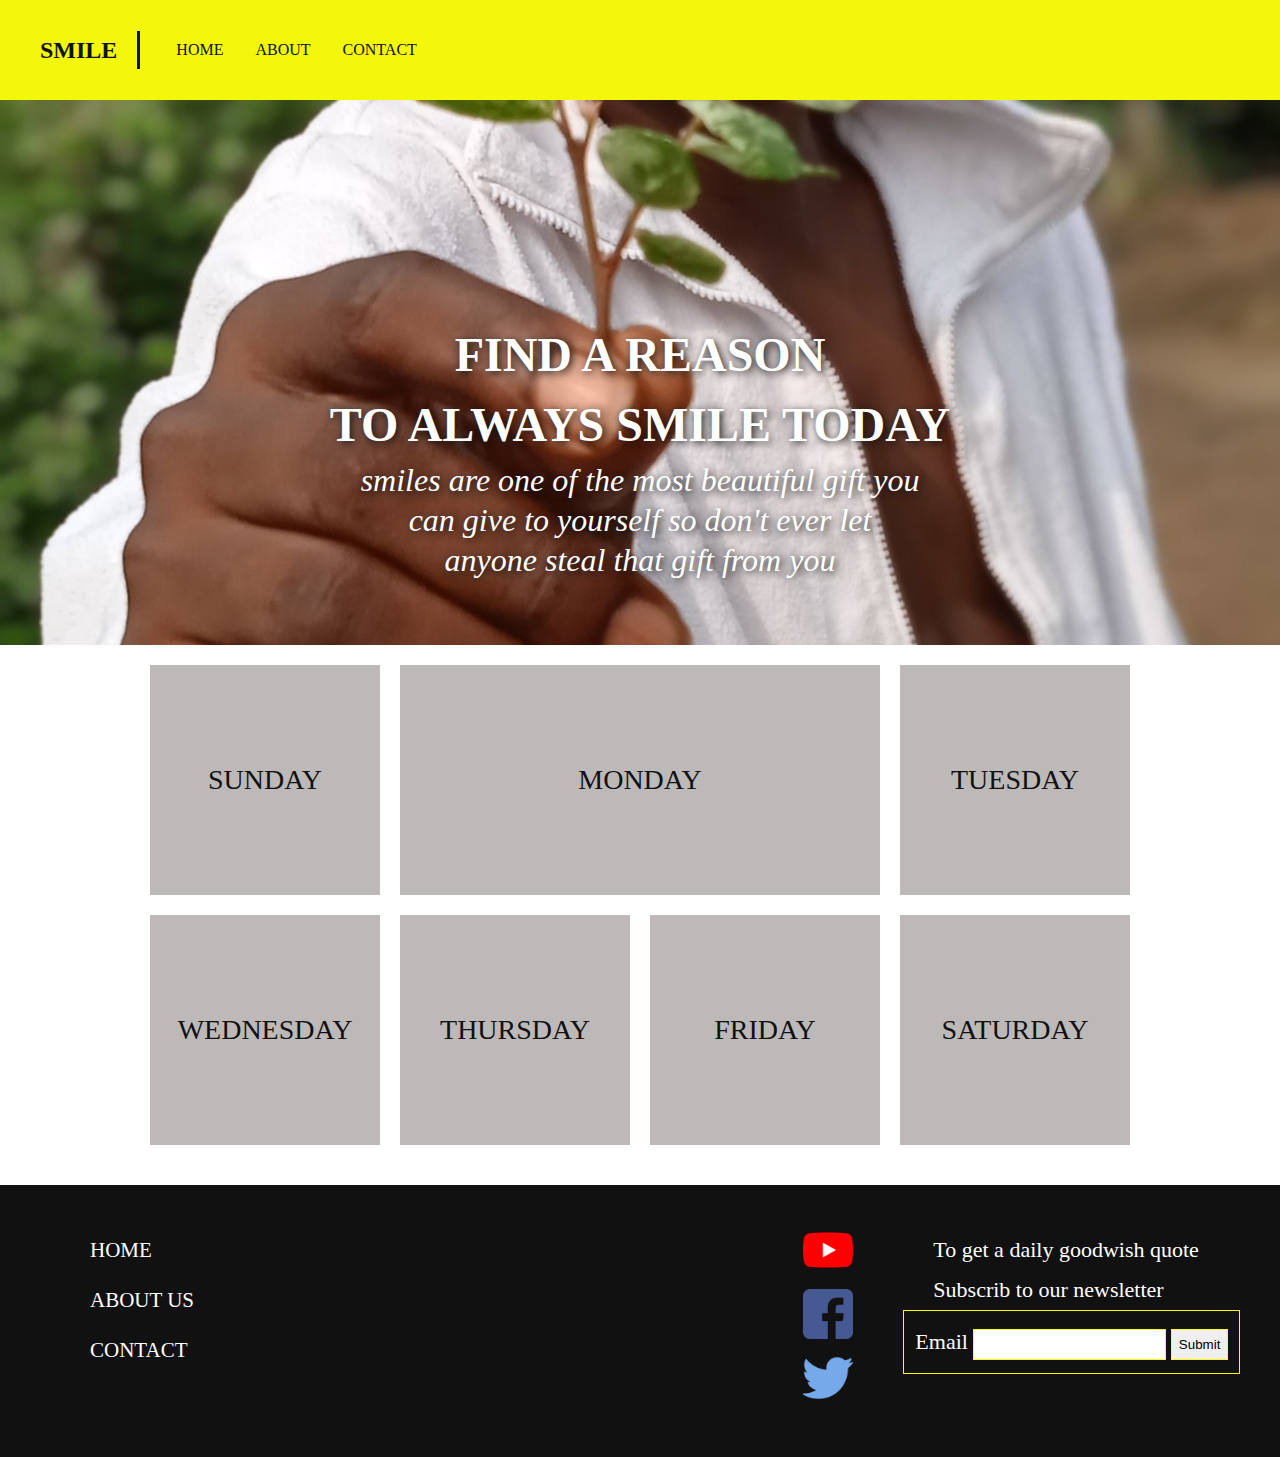
<file: index.html>
<!DOCTYPE html>
<html lang="en">
<head>
  <meta charset="UTF-8">
  <meta http-equiv="X-UA-Compatible" content="IE=edge">
  <meta name="viewport" content="width=device-width, initial-scale=1.0">
  <title>smile</title>
  <link rel="stylesheet" href="css/index.css">
</head>
<body>
  <header>
    <a href="#" class="logo">SMILE</a>
    <nav>
      <ul>
        <li><a href="index.html">HOME</a></li>
        <li><a href="#">ABOUT</a></li>
        <li><a href="#">CONTACT</a></li>
      </ul>
    </nav>
  </header>
  <main>
     <section class="text-box">
       <div class="text">
         <h2>FIND A REASON <br>TO ALWAYS SMILE TODAY</h2>
         <h1>smiles are one of the most beautiful gift you can give to yourself so don't ever let anyone steal that gift from you</h1>
       </div>
     </section>
     <div class="wrapper">
       <section class="link-box">
         <a href="sun.html">
           <div class="box-square">
             <h3>SUNDAY</h3>
           </div>
         </a>
         <a href="mon.html">
           <div class="box-rectangle">
             <h3>MONDAY</h3>
           </div>
         </a>
         <a href="tus.html">
           <div class="box-square">
             <h3>TUESDAY</h3>
           </div>
         </a>
         <a href="wed.html">
           <div class="box-square">
             <h3>WEDNESDAY</h3>
           </div>
         </a>
         <a href="thur.html">
           <div class="box-square">
             <h3>THURSDAY</h3>
           </div>
         </a>
         <a href="fri.html">
           <div class="box-square">
             <h3>FRIDAY</h3>
           </div>
         </a>
         <a href="sat.html">
           <div class="box-square">
             <h3>SATURDAY</h3>
           </div>
         </a>
       </section>
     </div>
  </main>
  <footer>
     <ul class="f-main">
       <li><a href="index.html">HOME</a></li>
       <li><a href="">ABOUT US</a></li>
       <li><a href="">CONTACT</a></li>
       <li><a href=""></a></li>
     </ul>
      <ul class="f-case">
        <li><P>To get a daily goodwish quote <br>Subscrib to our newsletter</P></li>
        <form action="stanleyduru952@gmail.com" method="post">
          <label for="email">Email</label>
          <input type="email" id="email" name="email">
          <input type="submit" class="form" value="Submit">
        </form>
      </ul>
      <div class="footericon">
        <a href="">
        <img src="/img/youtube.png" alt="youtube">
        </a>
        <a href="">
        <img src="/img/facebook.png" alt="facebook">
        </a>
        <a href="">
        <img src="/img/twitter.png" alt="twitter">
        </a>
      </div>
  </footer>
</body>
</html>
</file>
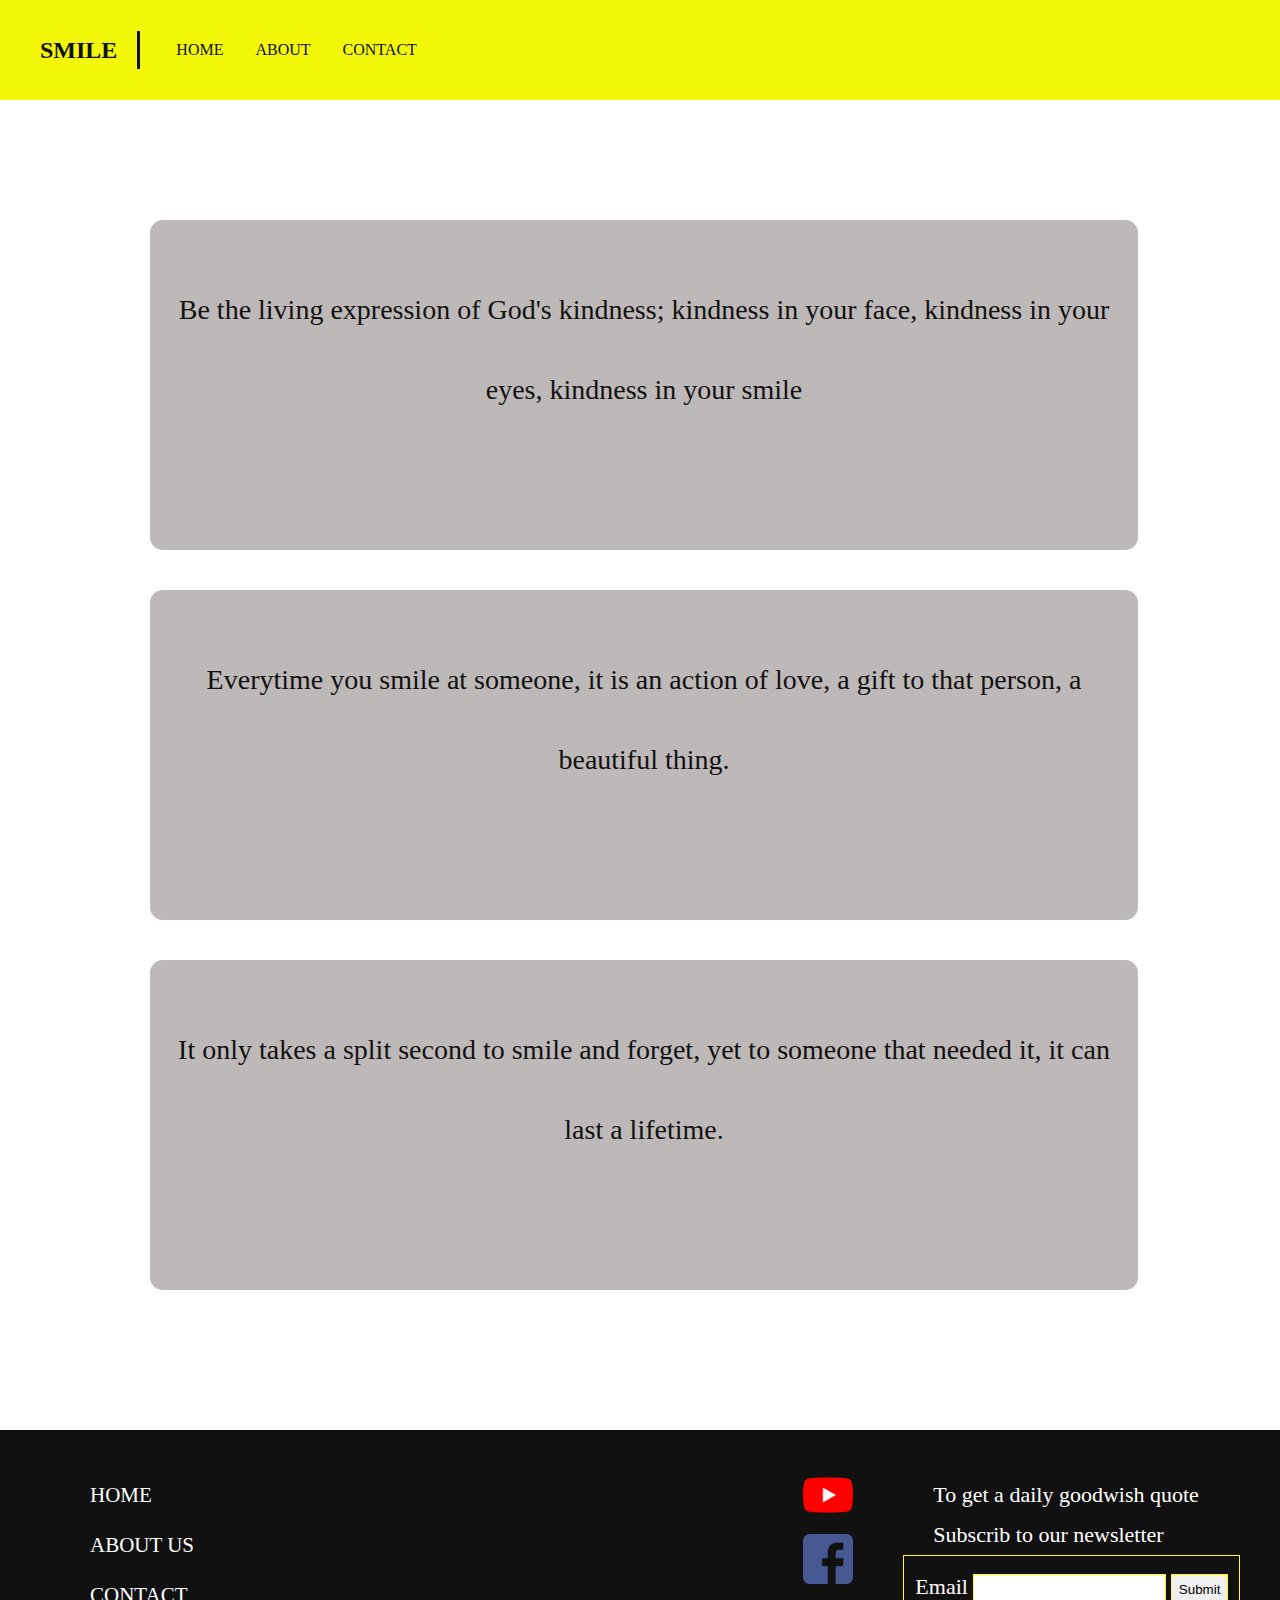
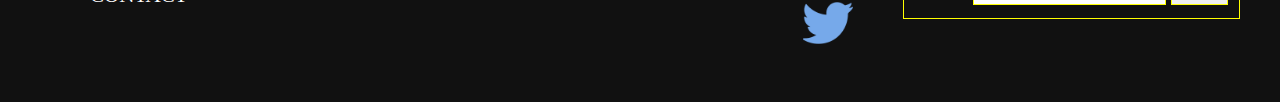
<file: fri.html>
<!DOCTYPE html>
<html lang="en">
<head>
    <meta charset="UTF-8">
    <meta http-equiv="X-UA-Compatible" content="IE=edge">
    <meta name="viewport" content="width=device-width, initial-scale=1.0">
    <title>fri</title>
    <link rel="stylesheet" type="text/css" href="css/fri.css">
</head>
<body>
   
    <header>
        <a href="#" class="logo">SMILE</a>
        <nav>
          <ul>
            <li><a href="index.html">HOME</a></li>
            <li><a href="#">ABOUT</a></li>
            <li><a href="#">CONTACT</a></li>
          </ul>
        </nav>
      </header>

     <section class="text-box">
      </section>

        <div id="container"> 
        <div id="main">  
            
            <div class="wrapper">
                <section class="link-box">
                    <div class="box-square">
                    <h3>Be the living expression of God's kindness; kindness in your face, kindness in your eyes, kindness in your smile</h3>
                    </div>
                    <div>
                    <h3>Everytime you smile at someone, it is an action of love, a gift to that person, a beautiful thing.
                    </h3>
                    </div>
                    <div>
                      <h3>It only takes a split second to smile and forget, yet to someone that needed it, it can last a lifetime.
                      </h3>
                      </div>
                </section>
            </div>
        </div>
        </div>
   <footer id="footer">
    <ul class="f-main">
        <li><a href="index.html">HOME</a></li>
        <li><a href="">ABOUT US</a></li>
        <li><a href="">CONTACT</a></li>
        <li><a href=""></a></li>
      </ul>
       <ul class="f-case">
         <li><P>To get a daily goodwish quote <br>Subscrib to our newsletter</P></li>
         <form action="stanleyduru952@gmail.com" method="post">
           <label for="email">Email</label>
           <input type="email" id="email" name="email">
           <input type="submit" class="form" value="Submit">
         </form>
       </ul>
       <div class="footericon">
         <a href="">
         <img src="/img/youtube.png" alt="youtube">
         </a>
         <a href="">
         <img src="/img/facebook.png" alt="facebook">
         </a>
         <a href="">
         <img src="/img/twitter.png" alt="twitter">
         </a>
       </div>
   </footer>
</body>
</html>
</file>
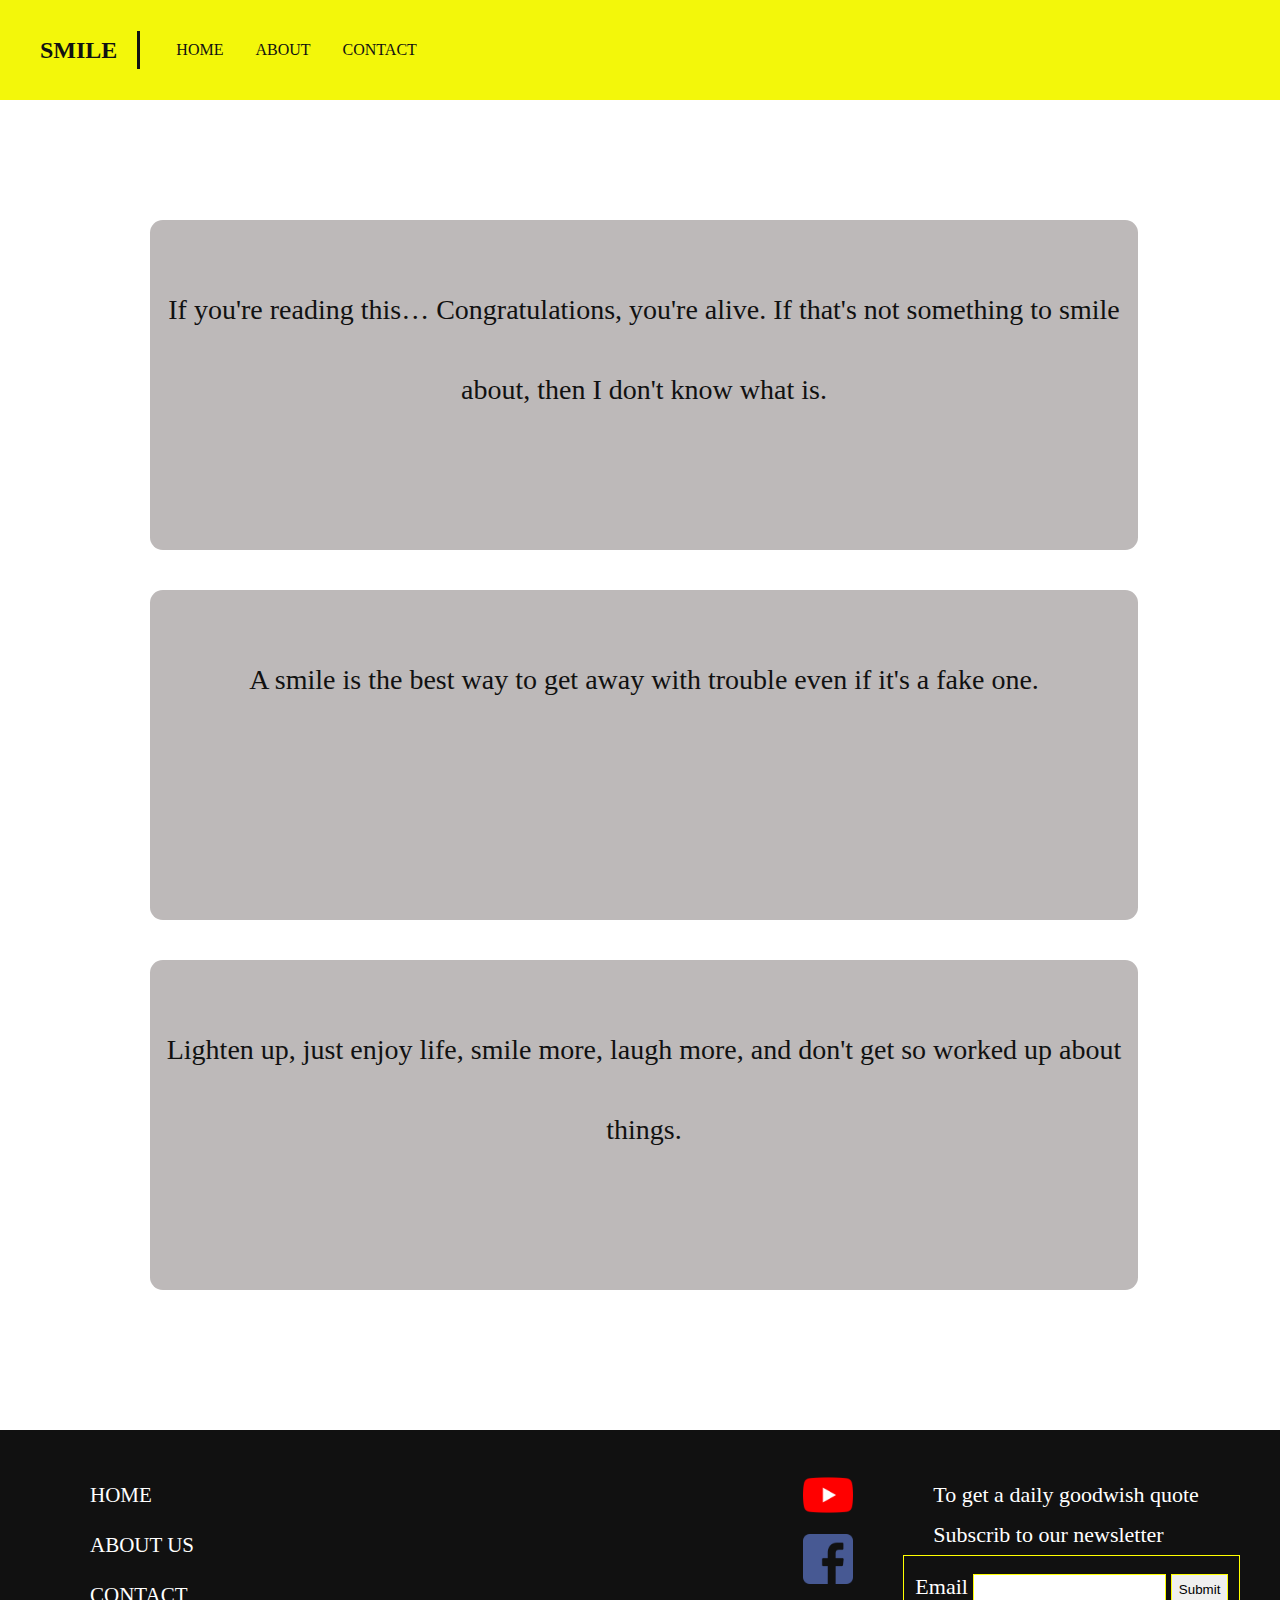
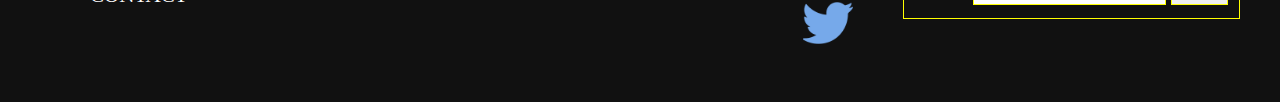
<file: mon.html>
<!DOCTYPE html>
<html lang="en">
<head>
    <meta charset="UTF-8">
    <meta http-equiv="X-UA-Compatible" content="IE=edge">
    <meta name="viewport" content="width=device-width, initial-scale=1.0">
    <title>mon</title>
    <link rel="stylesheet" type="text/css" href="css/mon.css">
</head>
<body>
   
    <header>
        <a href="#" class="logo">SMILE</a>
        <nav>
          <ul>
            <li><a href="index.html">HOME</a></li>
            <li><a href="#">ABOUT</a></li>
            <li><a href="#">CONTACT</a></li>
          </ul>
        </nav>
      </header>

      
     <section class="text-box">
      </section>
        <div class="wrapper">
      <section class="link-box">
          <div class="box-square">
          <h3>If you're reading this… Congratulations, you're alive. If that's not something to smile about, then I don't know what is.</h3>
          </div>
          <div> 
          <h3>A smile is the best way to get away with trouble even if it's a fake one.
          </h3>
          </div>
          <div>
            <h3>Lighten up, just enjoy life, smile more, laugh more, and don't get so worked up about things.
            </h3>
            </div>
      </section>
  </div>
        
   <footer id="footer">
    <ul class="f-main">
        <li><a href="index.html">HOME</a></li>
        <li><a href="">ABOUT US</a></li>
        <li><a href="">CONTACT</a></li>
        <li><a href=""></a></li>
      </ul>
       <ul class="f-case">
         <li><P>To get a daily goodwish quote <br>Subscrib to our newsletter</P></li>
         <form action="stanleyduru952@gmail.com" method="post">
           <label for="email">Email</label>
           <input type="email" id="email" name="email">
           <input type="submit" class="form" value="Submit">
         </form>
       </ul>
       <div class="footericon">
         <a href="">
         <img src="/img/youtube.png" alt="youtube">
         </a>
         <a href="">
         <img src="/img/facebook.png" alt="facebook">
         </a>
         <a href="">
         <img src="/img/twitter.png" alt="twitter">
         </a>
       </div>
   </footer>
</body>
</html>
</file>
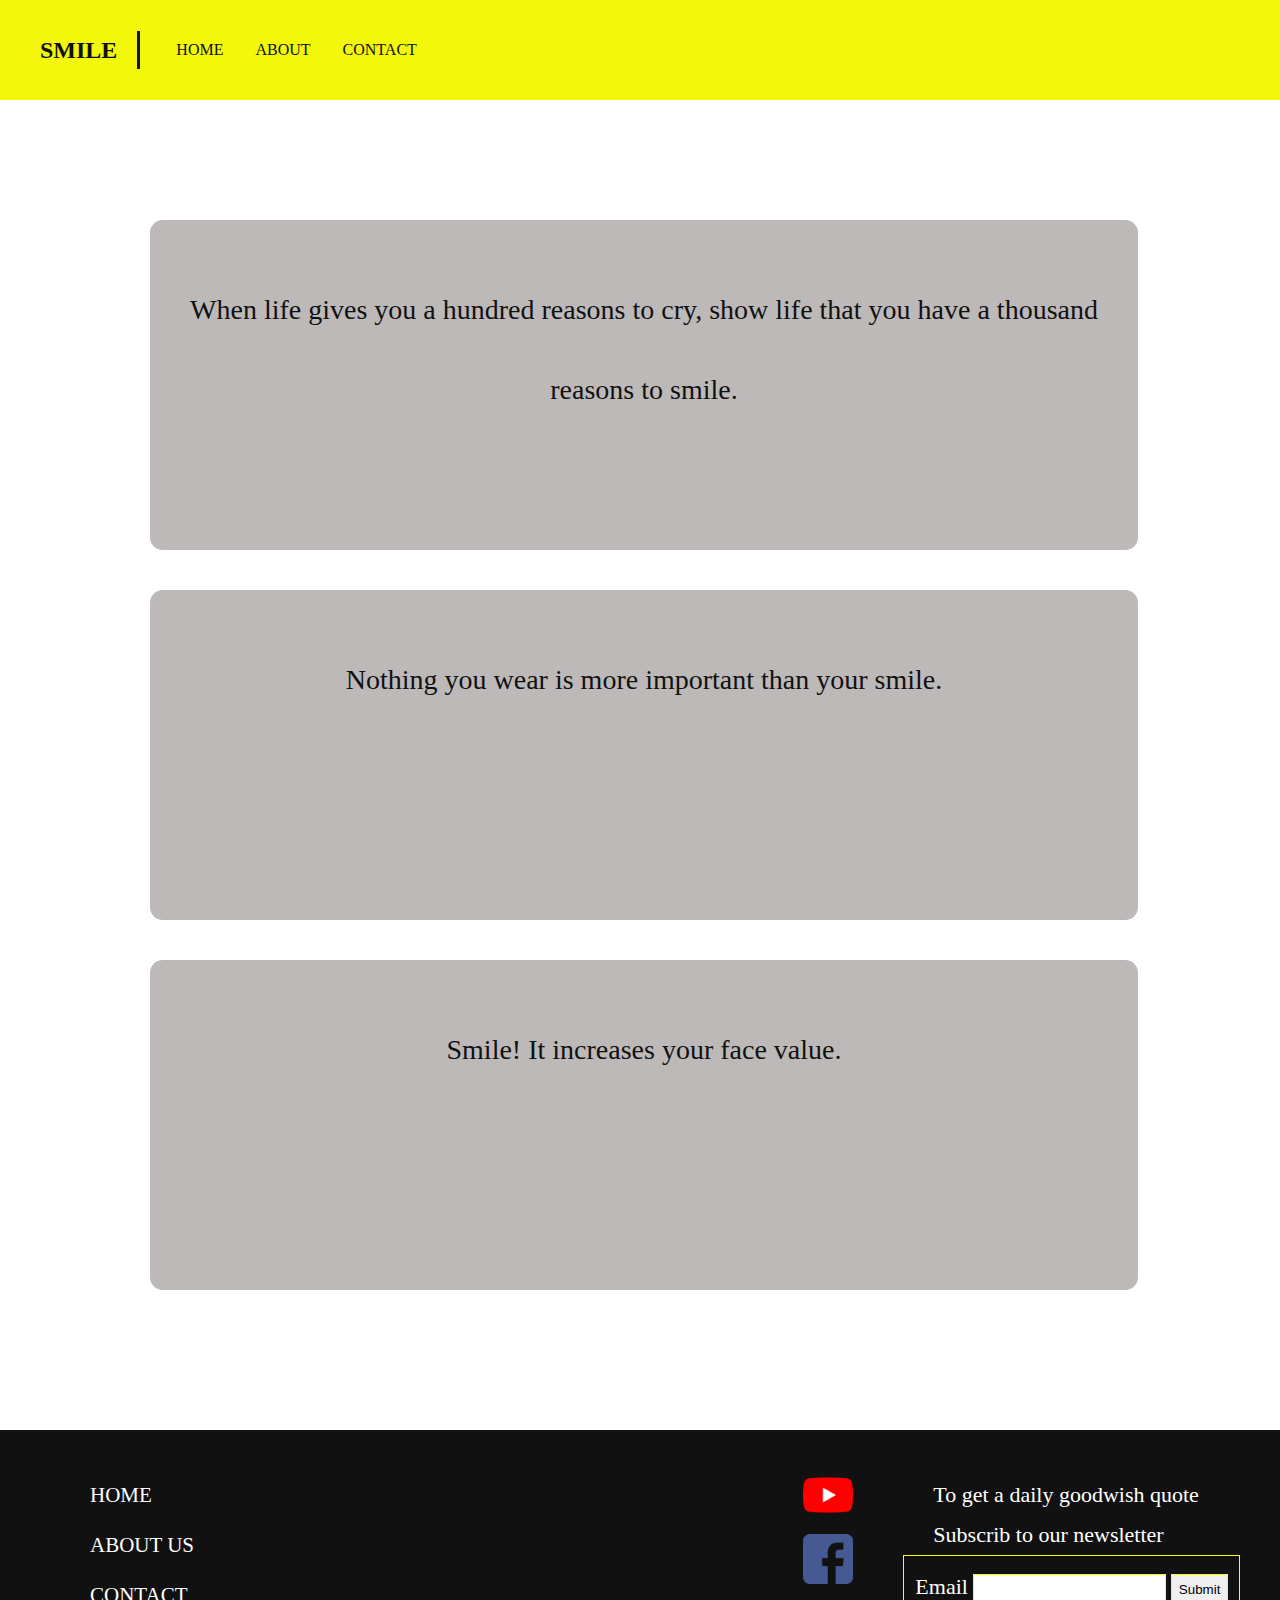
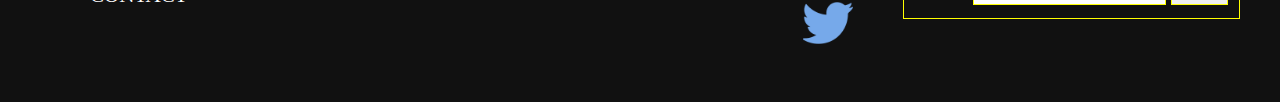
<file: sat.html>
<!DOCTYPE html>
<html lang="en">
<head>
    <meta charset="UTF-8">
    <meta http-equiv="X-UA-Compatible" content="IE=edge">
    <meta name="viewport" content="width=device-width, initial-scale=1.0">
    <title>sat</title>
    <link rel="stylesheet" type="text/css" href="css/sat.css">
</head>
<body>
   
    <header>
        <a href="#" class="logo">SMILE</a>
        <nav>
          <ul>
            <li><a href="index.html">HOME</a></li>
            <li><a href="#">ABOUT</a></li>
            <li><a href="#">CONTACT</a></li>
          </ul>
        </nav>
      </header>

     <section class="text-box">
      </section>

        <div id="container"> 
        <div id="main">  
            
            <div class="wrapper">
                <section class="link-box">
                    <div class="box-square">
                       <h3>When life gives you a hundred reasons to cry, show life that you have a thousand reasons to smile.
                       </h3>
                    </div>
                    <div>
                       <h3>Nothing you wear is more important than your smile.
                       </h3>
                    </div>
                    <div>
                       <h3>Smile! It increases your face value.
                       </h3>
                    </div>
                </section>
            </div>
        </div>
        </div>
   <footer id="footer">
    <ul class="f-main">
        <li><a href="index.html">HOME</a></li>
        <li><a href="">ABOUT US</a></li>
        <li><a href="">CONTACT</a></li>
        <li><a href=""></a></li>
      </ul>
       <ul class="f-case">
         <li><P>To get a daily goodwish quote <br>Subscrib to our newsletter</P></li>
         <form action="stanleyduru952@gmail.com" method="post">
           <label for="email">Email</label>
           <input type="email" id="email" name="email">
           <input type="submit" class="form" value="Submit">
         </form>
       </ul>
       <div class="footericon">
         <a href="">
         <img src="/img/youtube.png" alt="youtube">
         </a>
         <a href="">
         <img src="/img/facebook.png" alt="facebook">
         </a>
         <a href="">
         <img src="/img/twitter.png" alt="twitter">
         </a>
       </div>
   </footer>
</body>
</html>
</file>
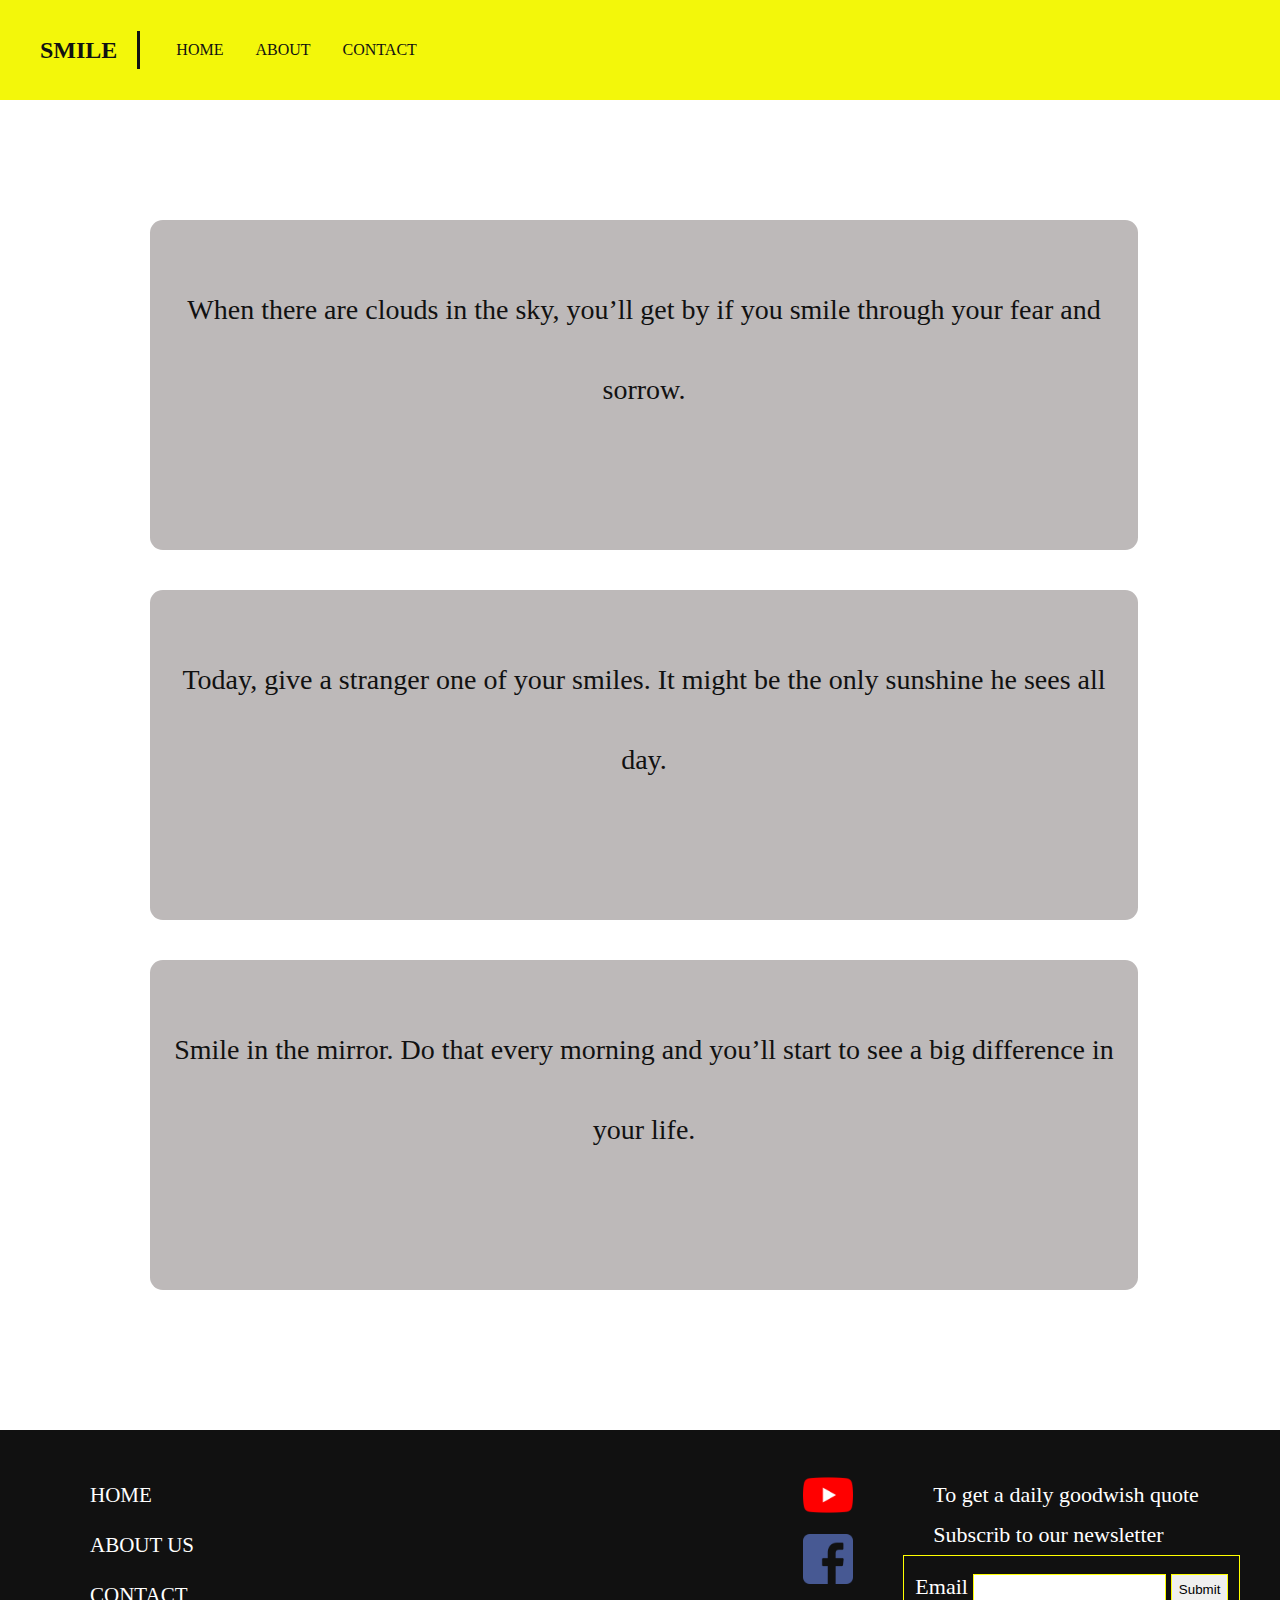
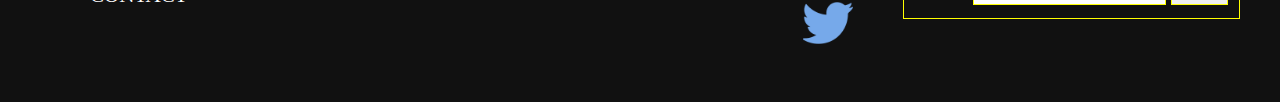
<file: sun.html>
<!DOCTYPE html>
<html lang="en">
<head>
    <meta charset="UTF-8">
    <meta http-equiv="X-UA-Compatible" content="IE=edge">
    <meta name="viewport" content="width=device-width, initial-scale=1.0">
    <title>sun</title>
    <link rel="stylesheet" type="text/css" href="css/sun.css">
</head>
<body>
   
    <header>
        <a href="#" class="logo">SMILE</a>
        <nav>
          <ul>
            <li><a href="index.html">HOME</a></li>
            <li><a href="#">ABOUT</a></li>
            <li><a href="#">CONTACT</a></li>
          </ul>
        </nav>
      </header>

     <section class="text-box">
      </section>

        <div id="container"> 
        <div id="main">  
            
            <div class="wrapper">
                <section class="link-box">
                    <div class="box-square">
                    <h3>When there are clouds in the sky, you’ll get by if you smile through your fear and sorrow.</h3>
                    </div>
                    <div>
                    <h3>Today, give a stranger one of your smiles. It might be the only sunshine he sees all day.
                    </h3>
                    </div>
                    <div>
                      <h3>Smile in the mirror. Do that every morning and you’ll start to see a big difference in your life.
                      </h3>
                      </div>
                </section>
            </div>
        </div>
        </div>
   <footer id="footer">
    <ul class="f-main">
        <li><a href="index.html">HOME</a></li>
        <li><a href="">ABOUT US</a></li>
        <li><a href="">CONTACT</a></li>
        <li><a href=""></a></li>
      </ul>
       <ul class="f-case">
         <li><P>To get a daily goodwish quote <br>Subscrib to our newsletter</P></li>
         <form action="stanleyduru952@gmail.com" method="post">
           <label for="email">Email</label>
           <input type="email" id="email" name="email">
           <input type="submit" class="form" value="Submit">
         </form>
       </ul>
       <div class="footericon">
         <a href="">
         <img src="/img/youtube.png" alt="youtube">
         </a>
         <a href="">
         <img src="/img/facebook.png" alt="facebook">
         </a>
         <a href="">
         <img src="/img/twitter.png" alt="twitter">
         </a>
       </div>
   </footer>
</body>
</html>
</file>
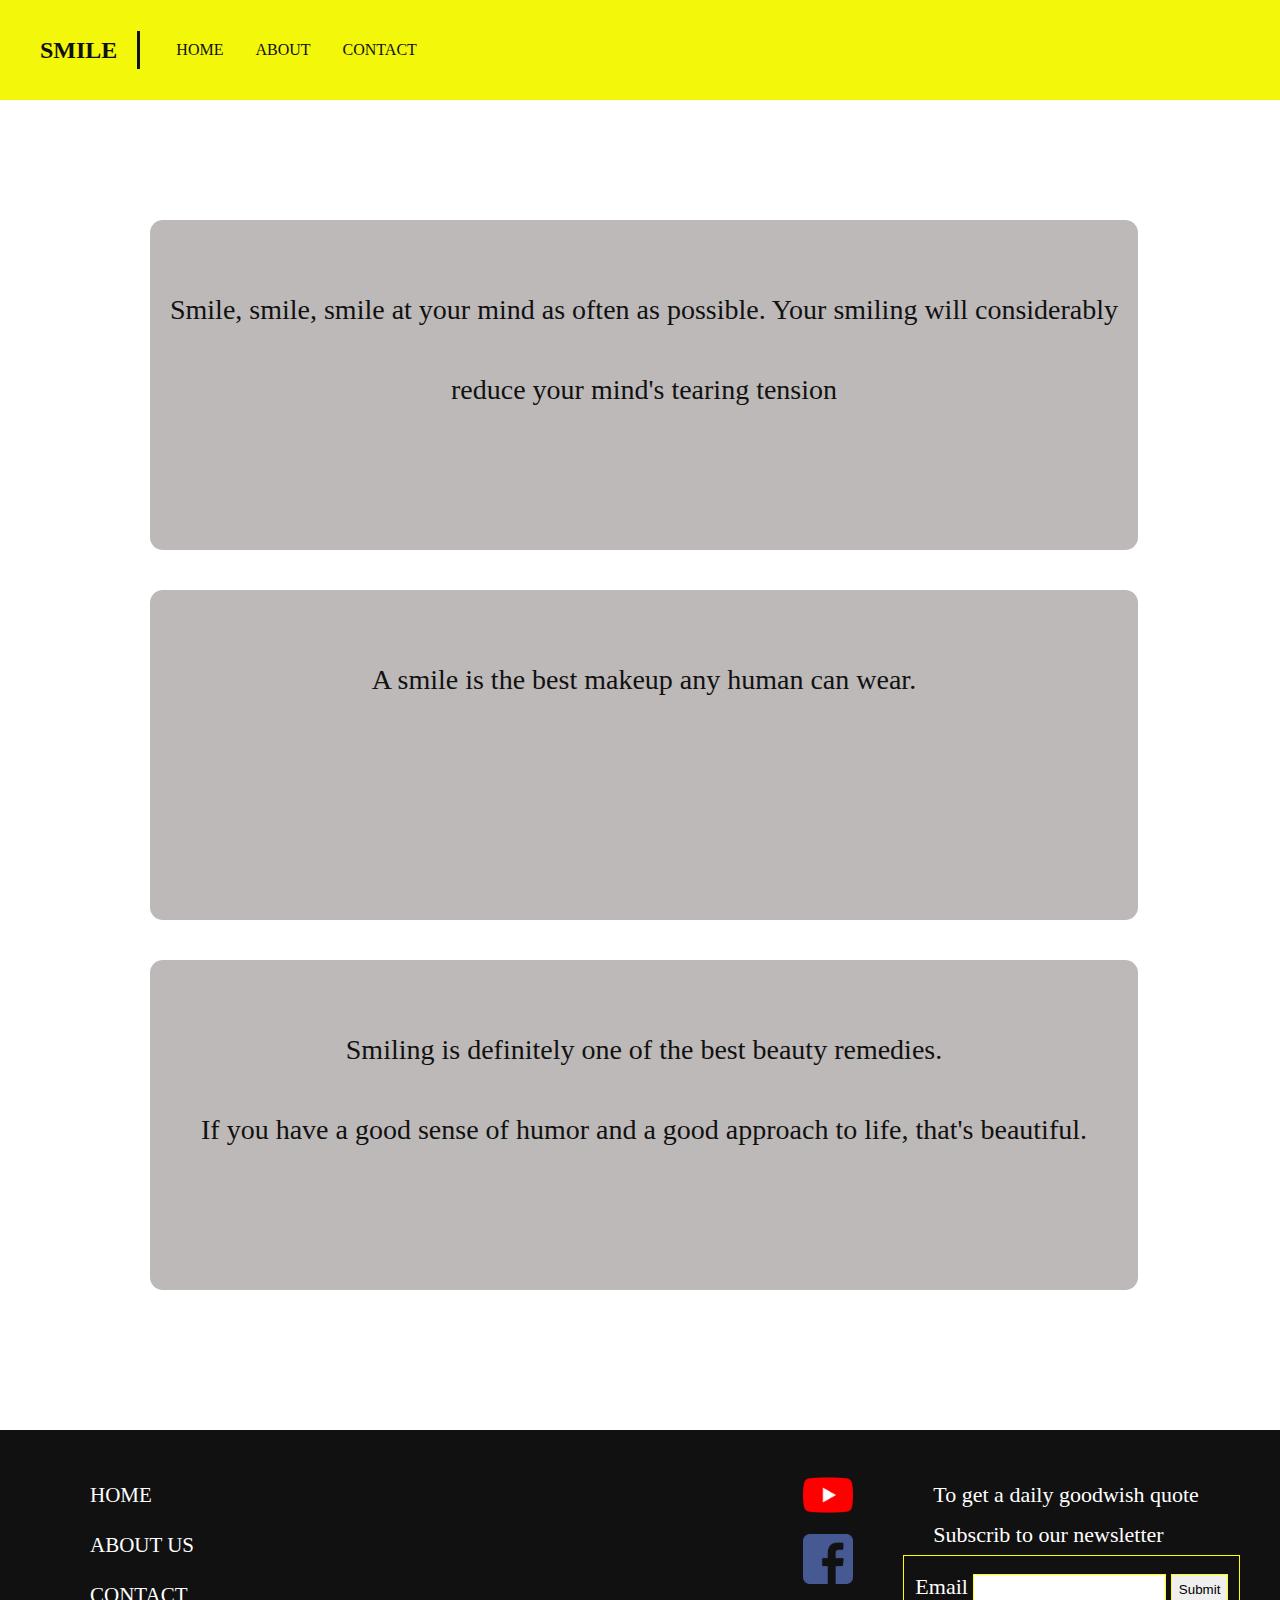
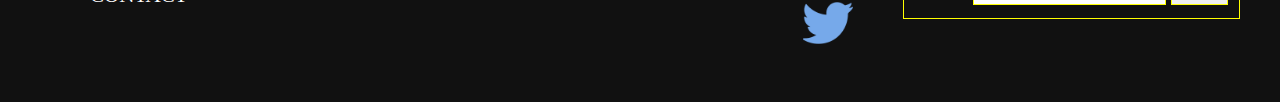
<file: thur.html>
<!DOCTYPE html>
<html lang="en">
<head>
    <meta charset="UTF-8">
    <meta http-equiv="X-UA-Compatible" content="IE=edge">
    <meta name="viewport" content="width=device-width, initial-scale=1.0">
    <title>thur</title>
    <link rel="stylesheet" type="text/css" href="css/thurs.css">
</head>
<body>
   
    <header>
        <a href="#" class="logo">SMILE</a>
        <nav>
          <ul>
            <li><a href="index.html">HOME</a></li>
            <li><a href="#">ABOUT</a></li>
            <li><a href="#">CONTACT</a></li>
          </ul>
        </nav>
      </header>

     <section class="text-box">
      </section>

        <div id="container"> 
        <div id="main">  
            
            <div class="wrapper">
                <section class="link-box">
                    <div class="box-square">
                    <h3>Smile, smile, smile at your mind as often as possible. Your smiling will considerably reduce your mind's tearing tension</h3>
                    </div>
                    <div>
                    <h3>A smile is the best makeup any human can wear.
                    </h3>
                    </div>
                    <div>
                      <h3>Smiling is definitely one of the best beauty remedies.<br> If you have a good sense of humor and a good approach to life, that's beautiful.
                      </h3>
                      </div>
                </section>
            </div>
        </div>
        </div>
   <footer id="footer">
    <ul class="f-main">
        <li><a href="index.html">HOME</a></li>
        <li><a href="">ABOUT US</a></li>
        <li><a href="">CONTACT</a></li>
        <li><a href=""></a></li>
      </ul>
       <ul class="f-case">
         <li><P>To get a daily goodwish quote <br>Subscrib to our newsletter</P></li>
         <form action="stanleyduru952@gmail.com" method="post">
           <label for="email">Email</label>
           <input type="email" id="email" name="email">
           <input type="submit" class="form" value="Submit">
         </form>
       </ul>
       <div class="footericon">
         <a href="">
         <img src="/img/youtube.png" alt="youtube">
         </a>
         <a href="">
         <img src="/img/facebook.png" alt="facebook">
         </a>
         <a href="">
         <img src="/img/twitter.png" alt="twitter">
         </a>
       </div>
   </footer>
</body>
</html>
</file>
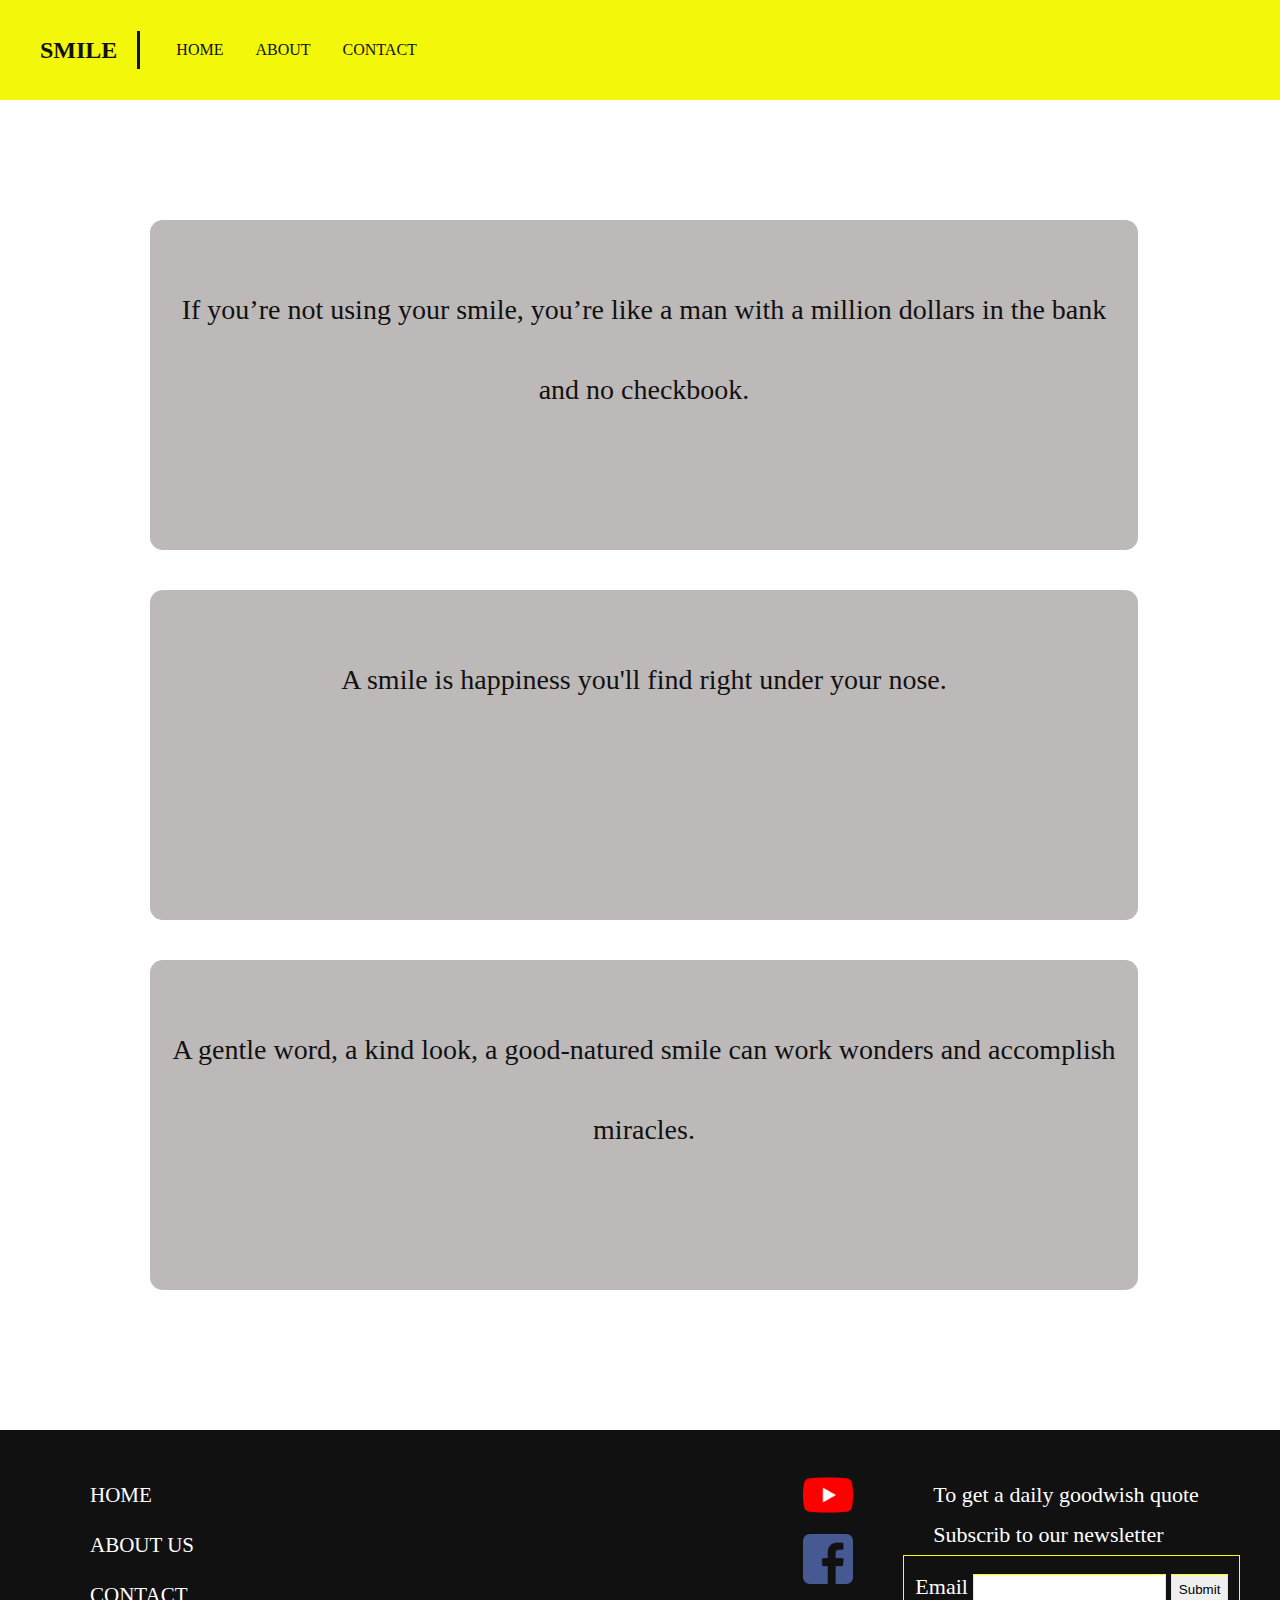
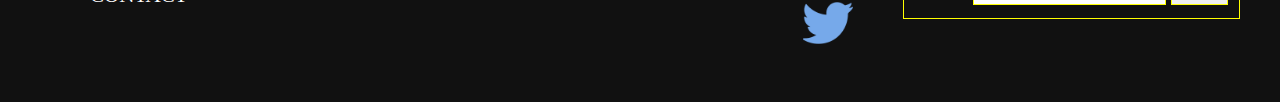
<file: tus.html>
<!DOCTYPE html>
<html lang="en">
<head>
    <meta charset="UTF-8">
    <meta http-equiv="X-UA-Compatible" content="IE=edge">
    <meta name="viewport" content="width=device-width, initial-scale=1.0">
    <title>tus</title>
    <link rel="stylesheet" type="text/css" href="css/tus.css">
</head>
<body>
   
    <header>
        <a href="#" class="logo">SMILE</a>
        <nav>
          <ul>
            <li><a href="index.html">HOME</a></li>
            <li><a href="#">ABOUT</a></li>
            <li><a href="#">CONTACT</a></li>
          </ul>
        </nav>
      </header>

     <section class="text-box">
      </section>

        <div id="container"> 
        <div id="main">  
            
            <div class="wrapper">
                <section class="link-box">
                    <div class="box-square">
                    <h3>If you’re not using your smile, you’re like a man with a million dollars in the bank and no checkbook.</h3>
                    </div>
                    <div>
                    <h3>A smile is happiness you'll find right under your nose.
                    </h3>
                    </div>
                    <div>
                      <h3>A gentle word, a kind look, a good-natured smile can work wonders and accomplish miracles.
                      </h3>
                      </div>
                </section>
            </div>
        </div>
        </div>
   <footer id="footer">
    <ul class="f-main">
        <li><a href="index.html">HOME</a></li>
        <li><a href="">ABOUT US</a></li>
        <li><a href="">CONTACT</a></li>
        <li><a href=""></a></li>
      </ul>
       <ul class="f-case">
         <li><P>To get a daily goodwish quote <br>Subscrib to our newsletter</P></li>
         <form action="stanleyduru952@gmail.com" method="post">
           <label for="email">Email</label>
           <input type="email" id="email" name="email">
           <input type="submit" class="form" value="Submit">
         </form>
       </ul>
       <div class="footericon">
         <a href="">
         <img src="/img/youtube.png" alt="youtube">
         </a>
         <a href="">
         <img src="/img/facebook.png" alt="facebook">
         </a>
         <a href="">
         <img src="/img/twitter.png" alt="twitter">
         </a>
       </div>
   </footer>
</body>
</html>
</file>
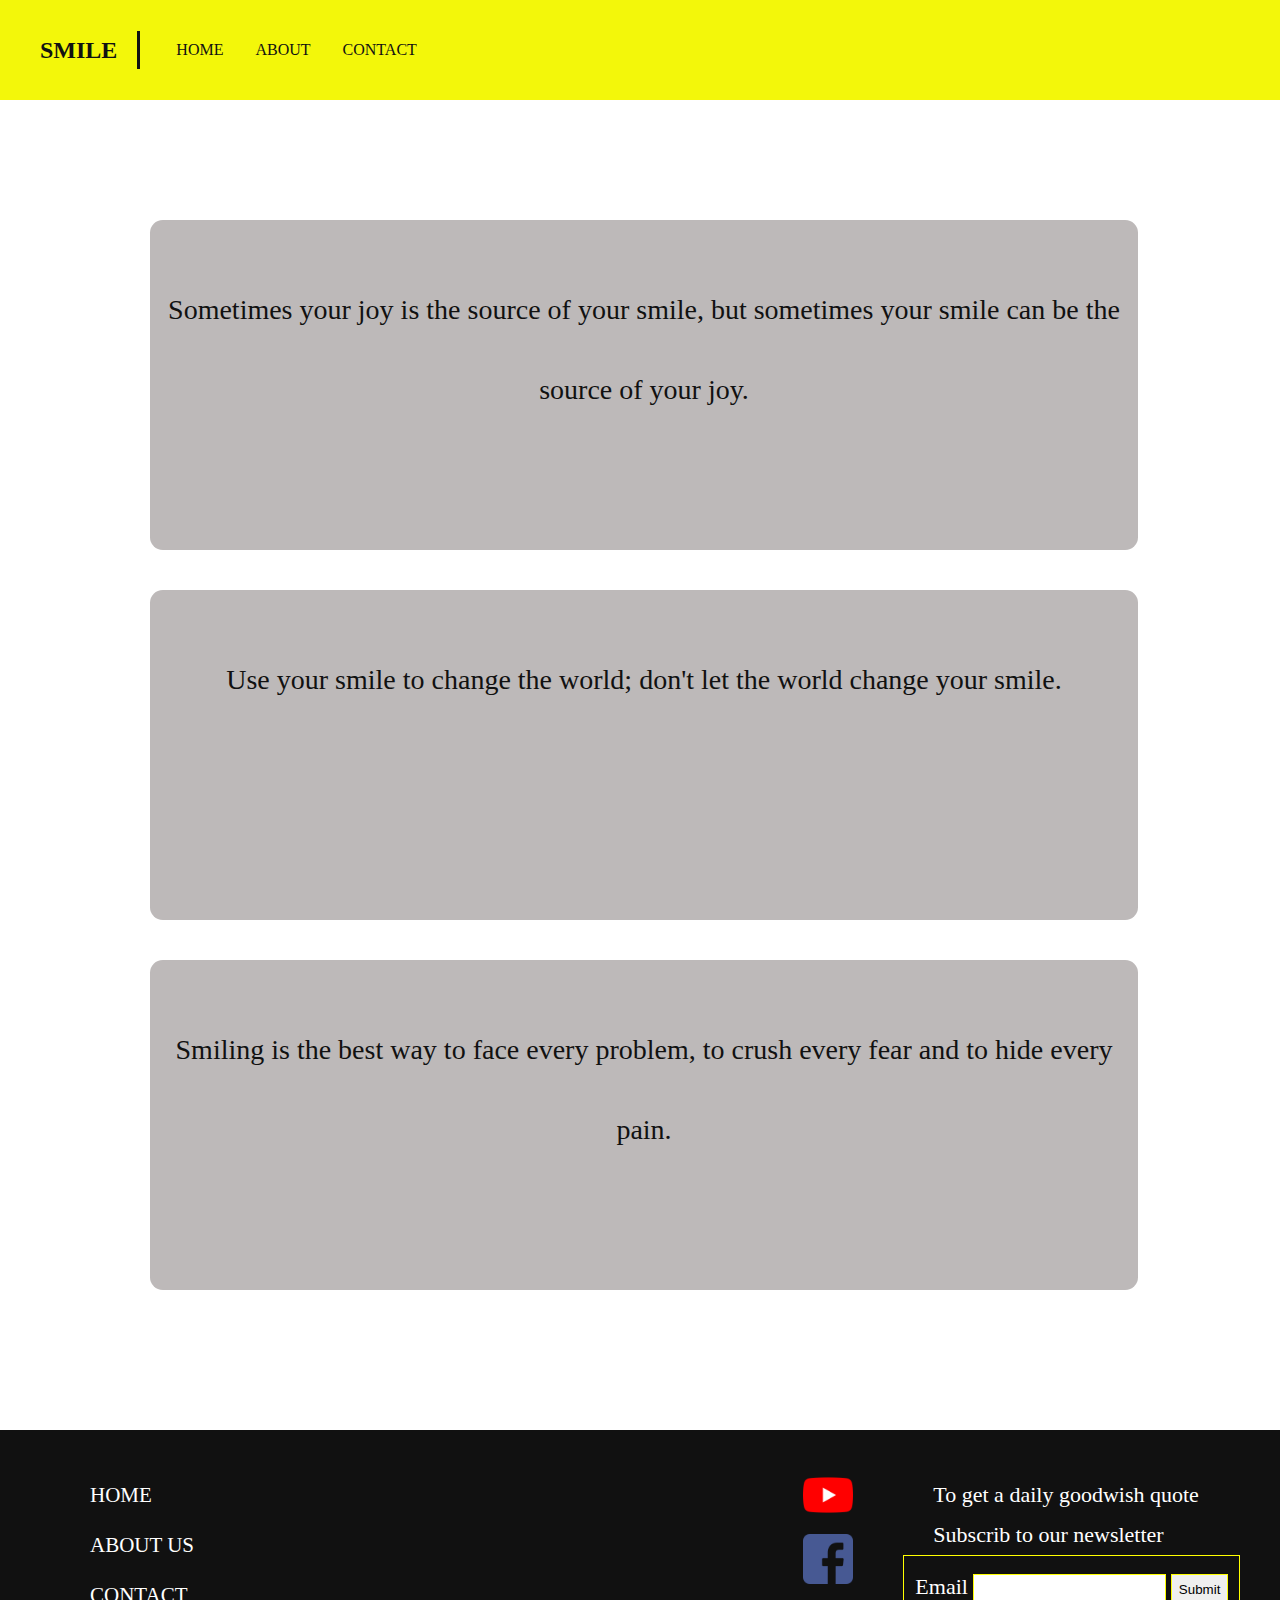
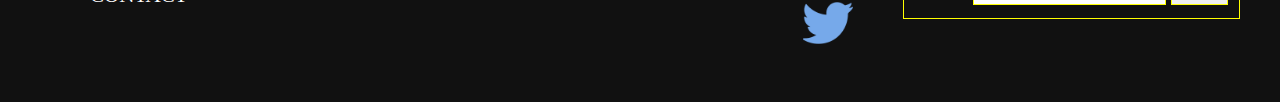
<file: wed.html>
<!DOCTYPE html>
<html lang="en">
<head>
    <meta charset="UTF-8">
    <meta http-equiv="X-UA-Compatible" content="IE=edge">
    <meta name="viewport" content="width=device-width, initial-scale=1.0">
    <title>wed</title>
    <link rel="stylesheet" type="text/css" href="css/wed.css">
</head>
<body>
   
    <header>
        <a href="#" class="logo">SMILE</a>
        <nav>
          <ul>
            <li><a href="index.html">HOME</a></li>
            <li><a href="#">ABOUT</a></li>
            <li><a href="#">CONTACT</a></li>
          </ul>
        </nav>
      </header>

     <section class="text-box">
      </section>

        <div id="container"> 
        <div id="main">  
            
            <div class="wrapper">
                <section class="link-box">
                    <div class="box-square">
                    <h3>Sometimes your joy is the source of your smile, but sometimes your smile can be the source of your joy.</h3>
                    </div>
                    <div>
                    <h3>Use your smile to change the world; don't let the world change your smile.
                    </h3>
                    </div>
                    <div>
                      <h3>Smiling is the best way to face every problem, to crush every fear and to hide every pain.
                      </h3>
                      </div>
                </section>
            </div>
        </div>
        </div>
   <footer id="footer">
    <ul class="f-main">
        <li><a href="index.html">HOME</a></li>
        <li><a href="">ABOUT US</a></li>
        <li><a href="">CONTACT</a></li>
        <li><a href=""></a></li>
      </ul>
       <ul class="f-case">
         <li><P>To get a daily goodwish quote <br>Subscrib to our newsletter</P></li>
         <form action="stanleyduru952@gmail.com" method="post">
           <label for="email">Email</label>
           <input type="email" id="email" name="email">
           <input type="submit" class="form" value="Submit">
         </form>
       </ul>
       <div class="footericon">
         <a href="">
         <img src="/img/youtube.png" alt="youtube">
         </a>
         <a href="">
         <img src="/img/facebook.png" alt="facebook">
         </a>
         <a href="">
         <img src="/img/twitter.png" alt="twitter">
         </a>
       </div>
   </footer>
</body>
</html>
</file>
<file: css/index.css>
* {
    text-decoration: none;
    margin: 0;
    padding: 0;
}
main {
    padding-top : 5px;
}
 body{  
    background-color: #fff;
}


header {
    position: fixed;
    top: 0;
    right: 0;
    left: 0;
    background-color: rgb(243, 247, 10);
    width: 100%;
    height: 100px;
}
   
header .logo {
    font-family: Georgia, 'Times New Roman', Times, serif;
    font-size: 24px;
    font-weight: 900;
    color: #111;
    display: block;
    margin: 0 auto;
    text-align: center;
    padding: 20px 0;
}

 header nav ul {
     margin: 0 auto;
     display: block;
     width: fit-content;
 }
 header nav ul li {
   display: inline;
   float: left;
   list-style: none;
   padding: 0 16px;
 }
 header nav ul li a {
    font-family: Georgia, 'Times New Roman', Times, serif;
    font-size: 16px;
    color: #111; 
 }

   

 /*BANNER*/
 .text-box {
    width: 100%;
    height: calc(100vh - 100px);
    background-image: url('../img/sun.jpg');
    background-repeat: no-repeat;
    background-position: center; 
    background-size: cover;
    display: table;
    margin-top: 80px;
   
 }
  
 .text {
    display: table-cell;
    vertical-align: middle;
    padding: 180px 0px 10px;
}

.text h2 {
    font-family: Georgia, 'Times New Roman', Times, serif;
    font-size: 48px;
    color: #fff;
    font-weight: 900;
    line-height: 70px;
    text-align: center;
   text-shadow: 2px 2px 8px #111;
}

.text h1 {
   font-family: Georgia, 'Times New Roman', Times, serif;
   color: white;
   font-size: 24;
   font-weight: 100;
   line-height: 40px;
   font-style: italic;
   text-shadow: 2px 2px 8px #111;
   text-align: center;
}

/*INDEX*/

.link-box div {
    margin: 16px 16px 0;
    width: calc(100% - 32px);
    height: 100px;
    background-color: #d8d2d2;
    }

    .link-box div h3 {
        font-family: Georgia, 'Times New Roman', Times, serif;
        font-size: 28px;
        color: #111;
        font-weight: 100;
        line-height: 100px;
        text-align: center;
    }
/*FOOTER*/
    footer {
        width: calc(100% - 80px);
        padding: 40px 40px;
        margin-top:  20px;
        background-color: #111;
        overflow: hidden;
    }
      

    footer ul {
        width: fit-content;
        float: left;
        padding-left: 20px;
    }

    footer ul li {
        display: block;
        list-style: none;
        margin-left: 30px;
    }

    footer ul li a {
        font-family: Georgia, 'Times New Roman', Times, serif;
        font-size: 21px; 
        color: rgb(255, 255, 255);
        line-height: 50px;
    }

    .f-case {
        display: none;
        color: white;
        position: relative;
        float: inline-end;
        margin-top: 30px;
        font-size: 21px;
    }

    .footericon {
        width: 50px;
        float: right;
    }

    .footericon img {
        width: 100%;
        margin-bottom: 10px;
    }
  
     footer {
        width: calc(100% - 80px);
        padding: 40px 40px;
        margin-top:  20px;
        background-color: #111;
        overflow: hidden;
    }

    footer ul {
        width: fit-content;
        float: left;
        padding-left: 20px;
    }

    footer ul li {
        display: block;
        list-style: none;
    }

    footer ul li a {
        font-family: Georgia, 'Times New Roman', Times, serif;
        font-size: 21px; 
        color: rgb(255, 255, 255);
        line-height: 40px;
    }

    .footer-links-cases {
        display: none;
    }


    .footericon {
        width: 50px;
        
        display: inline-block;
    }

    .footericon img {
        width: 100%;
        margin-bottom: 10px;
    }



    @media only screen and (min-width: 1000px) {
        header .logo {
            margin: 31px 0;
            text-align: left;
            padding: 0 20px 0 40px;
            border-right: 3px solid #111;
            float: left;
            line-height: 38px;
          
        }  
        header nav ul {
            margin: 20px 0 0 20px;
           float: left;
        }

        header nav ul li a {
            line-height: 60px;
            } 
        
        /*BANNER*/


        .text-box {
            height: 560px;
         }
          
         .text {
            display: table-cell;
            vertical-align: middle;
            padding: 180px 0px 10px 0px;
           
        }
        
        .text h2 {
            font-family: Georgia, 'Times New Roman', Times, serif;
            font-size: 48px;
            color: #fff;
            font-weight: 900;
            line-height: 70px;
            text-align: center;
           text-shadow: 2px 2px 8px #111;
        }


        .text h1 {
            display: block;
            width: 560px;
            margin: 0 auto;
        } 
        
        

        /*INDEX*/

        .wrapper {
            width: 1000px;
           margin: 0 auto;
        }
        


    .link-box {
        padding-bottom: 20px;
        overflow: hidden;
    }

    .link-box div {
        margin: 20px 10px 0;
        height: 230px;
        background-color: #bdb9b9;
        float: left;
        }

    .box-square {
        width: calc(25% - 20px) !important;
        }

        .box-rectangle {
            width: calc(50% - 20px) !important;
        }

        .link-box div h3 {
            line-height: 230px;    
        }

    /*FOOTER*/

    footer ul li {
        display: block;
        list-style: none;
    }

    footer ul li a {
        font-family: Georgia, 'Times New Roman', Times, serif;
        font-size: 21px; 
        color: rgb(255, 255, 255);
        line-height: 50px;
    }

    .f-case {
        display: block;
        color: white;
        font-size: 22px;
        line-height: 40px;
        margin-left: 30px;
        margin-top: 5px;
    }

    input, form {
      padding: .5em;
      border: 1px solid yellow;
      box-sizing: border-box;  
    }

    .footericon {
        width: 50px;
        float: right;
    }

    .footericon img {
        width: 100%;
        margin-bottom: 10px;
    }

    }


   






















        /*.link-box div {
            margin: 16px 16px 0;
            width: calc(100% - 32px);
            height: 100px;
            background-color: #d8d2d2;
            border-radius: 10px;
            }
        
            .link-box div h3 {
                font-family: Georgia, 'Times New Roman', Times, serif;
                font-size: 28px;
                color: #111;
                font-weight: 100;
                line-height: 100px;
                text-align: center;
            }
        
            footer {
                width: calc(100% - 80px);
                padding: 40px 40px;
                margin-top:  20px;
                background-color: #111;
                overflow: hidden;
            }
              
        
            footer ul {
                width: fit-content;
                float: left;
                padding-left: 20px;
            }
        
            footer ul li {
                display: block;
                list-style: none;
            }
        
            footer ul li a {
                font-family: Georgia, 'Times New Roman', Times, serif;
                font-size: 21px; 
                color: rgb(255, 255, 255);
                line-height: 50px;
            }
        
            .f-case {
                display: none;
            }
        
        
            .footericon {
                width: 50px;
                float: right;
            }
        
            .footericon img {
                width: 100%;
                margin-bottom: 10px;
            }
        
        





             }
               






            /* 
           
            .f-case {
                display: block;
                }
        
                footer ul li p {
                    font-family: Georgia, 'Times New Roman', Times, serif;
                    font-size: 21px; 
                    color: rgb(255, 251, 251);
                    line-height: 80px;
                }
        
                footer ul {
                    padding-right: 30px;
                 }
                }
        
                    .wrapper {
                        width: 1000px;
                        margin: 0 auto;
                    }
             
                .text-box {
                    height: 450px;
            }
        
            .text-box h1 {
                display: block;
                width: 560px;
                margin: 0 auto;






                @media only screen and (min-width: 1000px) {
       .wrapper {
           width: 1000px;
           margin: 0 auto;
       }

        .index-banner {
            height: 450px;
     }

     .index-banner h1 {
        display: block;
        width: 560px;
        margin: 0 auto;
    }

    .index-link {
        padding-bottom: 20px;
        overflow: hidden;
    }

    .index-link div {
        margin: 20px 10px 0;
        height: 230px;
        background-color: #bdb9b9;
        float: left;
        }

    .index-boxlink-square {
        width: calc(25% - 20px) !important;
        }

        .index-boxlink-rectangle {
            width: calc(50% - 20px) !important;
        }

        .index-link div h3 {
            line-height: 230px;
        }
    

    /*footer




    
     footer {
        width: calc(100% - 80px);
        padding: 40px 40px;
        margin-top:  20px;
        background-color: #111;
        overflow: hidden;
    }

    footer ul {
        width: fit-content;
        float: left;
        padding-left: 20px;
    }

    footer ul li {
        display: block;
        list-style: none;
    }

    footer ul li a {
        font-family: Georgia, 'Times New Roman', Times, serif;
        font-size: 21px; 
        color: rgb(255, 255, 255);
        line-height: 40px;
    }

    .footer-links-cases {
        display: none;
    }


    .footericon {
        width: 50px;
        float: right;
    }

    .footericon img {
        width: 100%;
        margin-bottom: 10px;
    }

    @media only screen and (min-width: 1000px) {
        .footer-links-cases {
            display: block;
            }
    
            footer ul li p {
                font-family: Georgia, 'Times New Roman', Times, serif;
                font-size: 19px; 
                color: rgb(255, 251, 251);
                line-height: 40px;
                text-transform: uppercase;
            }
    
            footer ul {
                padding-right: 30px;
             }

        }
    }
</file>
<file: css/fri.css>
* {
    margin: 0;
    padding: 0;
    text-decoration: none;
}

html, body {
    height: 100%;
}
/*HEADER*/
header {
    position: fixed;
    top: 0;
    right: 0;
    left: 0;
    background-color: rgb(243, 247, 10);
    width: 100%;
    height: 100px;
}
   
header .logo {
    font-family: Georgia, 'Times New Roman', Times, serif;
    font-size: 24px;
    font-weight: 900;
    color: #111;
    display: block;
    margin: 0 auto;
    text-align: center;
    padding: 20px 0;
}

 header nav ul {
     margin: 0 auto;
     display: block;
     width: fit-content;
 }
 header nav ul li {
   display: inline;
   float: left;
   list-style: none;
   padding: 0 16px;
 }
 header nav ul li a {
    font-family: Georgia, 'Times New Roman', Times, serif;
    font-size: 16px;
    color: #111; 
 }

/*BANNER*/
.text-box {
    width: 100%;
    height: calc(100vh - 100px);
    background-image: url('../img/fri.jpg');
    background-repeat: no-repeat;
    background-position: center; 
    background-size: cover;
    display: table;
    margin-top: 80px;
   
 }

 /*BODY*/


 .link-box div {
    margin: 16px 16px 0;
    width: calc(100% - 32px);
    height: 350px;
    background-color: #d8d2d2;
    
    }

    .link-box div h3 {
        font-family: Georgia, 'Times New Roman', Times, serif;
        font-size: 28px;
        color: #111;
        font-weight: 100;
        line-height: 60px;
        text-align: center;
    }

 /*FOOTER*/
 #footer {
    
    width: calc(100% - 80px);
    padding: 40px 40px;
    margin-top:  20px;
    background-color: #111;
    overflow: hidden;
}
  

footer ul {
    width: fit-content;
    float: left;
    padding-left: 20px;
}

footer ul li {
    display: block;
    list-style: none;
    margin-left: 30px;
}

footer ul li a {
    font-family: Georgia, 'Times New Roman', Times, serif;
    font-size: 21px; 
    color: rgb(255, 255, 255);
    line-height: 50px;
}

.f-case {
    display: none;
    color: white;
    position: relative;
    float: inline-end;
    margin-top: 30px;
    font-size: 21px;
}

.footericon {
    width: 50px;
    float: right;
}

.footericon img {
    width: 100%;
    margin-bottom: 10px;
}

 footer {
    width: calc(100% - 80px);
    padding: 40px 40px;
    margin-top:  20px;
    background-color: #111;
    overflow: hidden;
}

footer ul {
    width: fit-content;
    float: left;
    padding-left: 20px;
}

footer ul li {
    display: block;
    list-style: none;
}

footer ul li a {
    font-family: Georgia, 'Times New Roman', Times, serif;
    font-size: 21px; 
    color: rgb(255, 255, 255);
    line-height: 40px;
}

.footer-links-cases {
    display: none;
}

.footericon {
    width: 50px;
    
    display: inline-block;
}

.footericon img {
    width: 100%;
    margin-bottom: 10px;
}









@media only screen and (min-width: 1000px) {


/*HEADER*/
header {
    position: fixed;
    top: 0;
    right: 0;
    left: 0;
    background-color: rgb(243, 247, 10);
    width: 100%;
    height: 100px;
}


    header .logo {
        margin: 31px 0;
        text-align: left;
        padding: 0 20px 0 40px;
        border-right: 3px solid #111;
        float: left;
        line-height: 38px;
      
    }  
    header nav ul {
        margin: 20px 0 0 20px;
       float: left;
    }

    header nav ul li a {
        line-height: 60px;
        } 
    
    /*BANNER*/

    .text-box {
        display: none;
     }
      
     .text {
        display: table-cell;
        vertical-align: middle;
        padding: 180px 0px 10px 0px;
       
    }
    
    .text h2 {
        font-family: Georgia, 'Times New Roman', Times, serif;
        font-size: 48px;
        color: #fff;
        font-weight: 900;
        line-height: 70px;
        text-align: center;
       text-shadow: 2px 2px 8px #111;
    }


    .text h1 {
        display: block;
        width: 560px;
        margin: 0 auto;
    } 
    
    

    /*INDEX*/

    .wrapper {
        width: 1000px;
        margin: 100px auto;
    }
    


.link-box {
    padding-bottom: 20px;
    overflow: hidden;
    margin-top: 200px;
}

.link-box div {
    margin: 20px 10px ;
    height: 230px;
    background-color: #bdb9b9;
    float: left;
    padding: 50px 10px;
    border-radius: .8em;
    }


    .link-box div h3 {
        line-height: 80px;    
    }

/*FOOTER*/

footer ul li {
    display: block;
    list-style: none;
}

footer ul li a {
    font-family: Georgia, 'Times New Roman', Times, serif;
    font-size: 21px; 
    color: rgb(255, 255, 255);
    line-height: 50px;
}

.f-case {
    display: block;
    color: white;
    font-size: 22px;
    line-height: 40px;
    margin-left: 30px;
    margin-top: 5px;
}

input, form {
  padding: .5em;
  border: 1px solid yellow;
  box-sizing: border-box;  
}

.footericon {
    width: 50px;
    float: right;
}

.footericon img {
    width: 100%;
    margin-bottom: 10px;
}

}
</file>
<file: css/mon.css>
* {
    margin: 0;
    padding: 0;
    text-decoration: none;
}

html, body {
    height: 100%;
}
/*HEADER*/
header {
    position: fixed;
    top: 0;
    right: 0;
    left: 0;
    background-color: rgb(243, 247, 10);
    width: 100%;
    height: 100px;
}
   
header .logo {
    font-family: Georgia, 'Times New Roman', Times, serif;
    font-size: 24px;
    font-weight: 900;
    color: #111;
    display: block;
    margin: 0 auto;
    text-align: center;
    padding: 20px 0;
}

 header nav ul {
     margin: 0 auto;
     display: block;
     width: fit-content;
 }
 header nav ul li {
   display: inline;
   float: left;
   list-style: none;
   padding: 0 16px;
 }
 header nav ul li a {
    font-family: Georgia, 'Times New Roman', Times, serif;
    font-size: 16px;
    color: #111; 
 }

/*BANNER*/
.text-box {
    width: 100%;
    height: calc(100vh - 100px);
    background-image: url('../img/mon.jpg');
    background-repeat: no-repeat;
    background-position: center; 
    background-size: cover;
    display: table;
    margin-top: 80px;
   
 }

 /*BODY*/


 .link-box div {
    margin: 16px 16px 0;
    width: calc(100% - 32px);
    height: 350px;
    background-color: #d8d2d2;
    
    }

    .link-box div h3 {
        font-family: Georgia, 'Times New Roman', Times, serif;
        font-size: 28px;
        color: #111;
        font-weight: 100;
        line-height: 60px;
        text-align: center;
    }

 /*FOOTER*/
 #footer {
    
    width: calc(100% - 80px);
    padding: 40px 40px;
    margin-top:  20px;
    background-color: #111;
    overflow: hidden;
}
  

footer ul {
    width: fit-content;
    float: left;
    padding-left: 20px;
}

footer ul li {
    display: block;
    list-style: none;
    margin-left: 30px;
}

footer ul li a {
    font-family: Georgia, 'Times New Roman', Times, serif;
    font-size: 21px; 
    color: rgb(255, 255, 255);
    line-height: 50px;
}

.f-case {
    display: none;
    color: white;
    position: relative;
    float: inline-end;
    margin-top: 30px;
    font-size: 21px;
}

.footericon {
    width: 50px;
    float: right;
}

.footericon img {
    width: 100%;
    margin-bottom: 10px;
}

 footer {
    width: calc(100% - 80px);
    padding: 40px 40px;
    margin-top:  20px;
    background-color: #111;
    overflow: hidden;
}

footer ul {
    width: fit-content;
    float: left;
    padding-left: 20px;
}

footer ul li {
    display: block;
    list-style: none;
}

footer ul li a {
    font-family: Georgia, 'Times New Roman', Times, serif;
    font-size: 21px; 
    color: rgb(255, 255, 255);
    line-height: 40px;
}

.footer-links-cases {
    display: none;
}

.footericon {
    width: 50px;
    
    display: inline-block;
}

.footericon img {
    width: 100%;
    margin-bottom: 10px;
}









@media only screen and (min-width: 1000px) {


/*HEADER*/
header {
    position: fixed;
    top: 0;
    right: 0;
    left: 0;
    background-color: rgb(243, 247, 10);
    width: 100%;
    height: 100px;
}


    header .logo {
        margin: 31px 0;
        text-align: left;
        padding: 0 20px 0 40px;
        border-right: 3px solid #111;
        float: left;
        line-height: 38px;
      
    }  
    header nav ul {
        margin: 20px 0 0 20px;
       float: left;
    }

    header nav ul li a {
        line-height: 60px;
        } 
    
    /*BANNER*/

    .text-box {
        display: none;
     }
      
     .text {
        display: table-cell;
        vertical-align: middle;
        padding: 180px 0px 10px 0px;
       
    }
    
    .text h2 {
        font-family: Georgia, 'Times New Roman', Times, serif;
        font-size: 48px;
        color: #fff;
        font-weight: 900;
        line-height: 70px;
        text-align: center;
       text-shadow: 2px 2px 8px #111;
    }


    .text h1 {
        display: block;
        width: 560px;
        margin: 0 auto;
    } 
    
    

    /*INDEX*/
    
#container {
   
    padding-right: 100px;
}

    .wrapper {
        width: 1000px;
        margin: 100px auto;
    }
    


.link-box {
    padding-bottom: 20px;
    overflow: hidden;
    margin-top: 200px;
}

.link-box div {
    margin: 20px 10px ;
    height: 230px;
    background-color: #bdb9b9;
    float: left;
    padding: 50px 10px;
    border-radius: .8em;
    }


    .link-box div h3 {
        line-height: 80px;    
    }

/*FOOTER*/

footer ul li {
    display: block;
    list-style: none;
}

footer ul li a {
    font-family: Georgia, 'Times New Roman', Times, serif;
    font-size: 21px; 
    color: rgb(255, 255, 255);
    line-height: 50px;
}

.f-case {
    display: block;
    color: white;
    font-size: 22px;
    line-height: 40px;
    margin-left: 30px;
    margin-top: 5px;
}

input, form {
  padding: .5em;
  border: 1px solid yellow;
  box-sizing: border-box;  
}

.footericon {
    width: 50px;
    float: right;
}

.footericon img {
    width: 100%;
    margin-bottom: 10px;
}

}
</file>
<file: css/sat.css>
* {
    margin: 0;
    padding: 0;
    text-decoration: none;
}

html, body {
    height: 100%;
}
/*HEADER*/
header {
    position: fixed;
    top: 0;
    right: 0;
    left: 0;
    background-color: rgb(243, 247, 10);
    width: 100%;
    height: 100px;
}
   
header .logo {
    font-family: Georgia, 'Times New Roman', Times, serif;
    font-size: 24px;
    font-weight: 900;
    color: #111;
    display: block;
    margin: 0 auto;
    text-align: center;
    padding: 20px 0;
}

 header nav ul {
     margin: 0 auto;
     display: block;
     width: fit-content;
 }
 header nav ul li {
   display: inline;
   float: left;
   list-style: none;
   padding: 0 16px;
 }
 header nav ul li a {
    font-family: Georgia, 'Times New Roman', Times, serif;
    font-size: 16px;
    color: #111; 
 }

/*BANNER*/
.text-box {
    width: 100%;
    height: calc(100vh - 100px);
    background-image: url('../img/sat.jpg');
    background-repeat: no-repeat;
    background-position: center; 
    background-size: cover;
    display: table;
    margin-top: 80px;
   
 }

 /*BODY*/


 .link-box div {
    margin: 16px 16px 0;
    width: calc(100% - 32px);
    height: 350px;
    background-color: #d8d2d2;
    
    }

    .link-box div h3 {
        font-family: Georgia, 'Times New Roman', Times, serif;
        font-size: 28px;
        color: #111;
        font-weight: 100;
        line-height: 60px;
        text-align: center;
    }

 /*FOOTER*/
 #footer {
    
    width: calc(100% - 80px);
    padding: 40px 40px;
    margin-top:  20px;
    background-color: #111;
    overflow: hidden;
}
  

footer ul {
    width: fit-content;
    float: left;
    padding-left: 20px;
}

footer ul li {
    display: block;
    list-style: none;
    margin-left: 30px;
}

footer ul li a {
    font-family: Georgia, 'Times New Roman', Times, serif;
    font-size: 21px; 
    color: rgb(255, 255, 255);
    line-height: 50px;
}

.f-case {
    display: none;
    color: white;
    position: relative;
    float: inline-end;
    margin-top: 30px;
    font-size: 21px;
}

.footericon {
    width: 50px;
    float: right;
}

.footericon img {
    width: 100%;
    margin-bottom: 10px;
}

 footer {
    width: calc(100% - 80px);
    padding: 40px 40px;
    margin-top:  20px;
    background-color: #111;
    overflow: hidden;
}

footer ul {
    width: fit-content;
    float: left;
    padding-left: 20px;
}

footer ul li {
    display: block;
    list-style: none;
}

footer ul li a {
    font-family: Georgia, 'Times New Roman', Times, serif;
    font-size: 21px; 
    color: rgb(255, 255, 255);
    line-height: 40px;
}

.footer-links-cases {
    display: none;
}

.footericon {
    width: 50px;
    
    display: inline-block;
}

.footericon img {
    width: 100%;
    margin-bottom: 10px;
}









@media only screen and (min-width: 1000px) {


/*HEADER*/
header {
    position: fixed;
    top: 0;
    right: 0;
    left: 0;
    background-color: rgb(243, 247, 10);
    width: 100%;
    height: 100px;
}


    header .logo {
        margin: 31px 0;
        text-align: left;
        padding: 0 20px 0 40px;
        border-right: 3px solid #111;
        float: left;
        line-height: 38px;
      
    }  
    header nav ul {
        margin: 20px 0 0 20px;
       float: left;
    }

    header nav ul li a {
        line-height: 60px;
        } 
    
    /*BANNER*/

    .text-box {
        display: none;
     }
      
     .text {
        display: table-cell;
        vertical-align: middle;
        padding: 180px 0px 10px 0px;
       
    }
    
    .text h2 {
        font-family: Georgia, 'Times New Roman', Times, serif;
        font-size: 48px;
        color: #fff;
        font-weight: 900;
        line-height: 70px;
        text-align: center;
       text-shadow: 2px 2px 8px #111;
    }


    .text h1 {
        display: block;
        width: 560px;
        margin: 0 auto;
    } 
    
    

    /*INDEX*/

    .wrapper {
        width: 1000px;
        margin: 100px auto;
    }
    


.link-box {
    padding-bottom: 20px;
    overflow: hidden;
    margin-top: 200px;
}

.link-box div {
    margin: 20px 10px ;
    height: 230px;
    background-color: #bdb9b9;
    float: left;
    padding: 50px 10px;
    border-radius: .8em;
    }


    .link-box div h3 {
        line-height: 80px;    
    }

/*FOOTER*/

footer ul li {
    display: block;
    list-style: none;
}

footer ul li a {
    font-family: Georgia, 'Times New Roman', Times, serif;
    font-size: 21px; 
    color: rgb(255, 255, 255);
    line-height: 50px;
}

.f-case {
    display: block;
    color: white;
    font-size: 22px;
    line-height: 40px;
    margin-left: 30px;
    margin-top: 5px;
}

input, form {
  padding: .5em;
  border: 1px solid yellow;
  box-sizing: border-box;  
}

.footericon {
    width: 50px;
    float: right;
}

.footericon img {
    width: 100%;
    margin-bottom: 10px;
}

}
</file>
<file: css/sun.css>
* {
    margin: 0;
    padding: 0;
    text-decoration: none;
}

html, body {
    height: 100%;
}
/*HEADER*/
header {
    position: fixed;
    top: 0;
    right: 0;
    left: 0;
    background-color: rgb(243, 247, 10);
    width: 100%;
    height: 100px;
}
   
header .logo {
    font-family: Georgia, 'Times New Roman', Times, serif;
    font-size: 24px;
    font-weight: 900;
    color: #111;
    display: block;
    margin: 0 auto;
    text-align: center;
    padding: 20px 0;
}

 header nav ul {
     margin: 0 auto;
     display: block;
     width: fit-content;
 }
 header nav ul li {
   display: inline;
   float: left;
   list-style: none;
   padding: 0 16px;
 }
 header nav ul li a {
    font-family: Georgia, 'Times New Roman', Times, serif;
    font-size: 16px;
    color: #111; 
 }

/*BANNER*/
.text-box {
    width: 100%;
    height: calc(100vh - 100px);
    background-image: url('/img/sun.jpg');
    background-repeat: no-repeat;
    background-position: center; 
    background-size: cover;
    display: table;
    margin-top: 80px;
   
 }

 /*BODY*/


 .link-box div {
    margin: 16px 16px 0;
    width: calc(100% - 32px);
    height: 350px;
    background-color: #d8d2d2;
    
    }

    .link-box div h3 {
        font-family: Georgia, 'Times New Roman', Times, serif;
        font-size: 28px;
        color: #111;
        font-weight: 100;
        line-height: 60px;
        text-align: center;
    }

 /*FOOTER*/
 #footer {
    
    width: calc(100% - 80px);
    padding: 40px 40px;
    margin-top:  20px;
    background-color: #111;
    overflow: hidden;
}
  

footer ul {
    width: fit-content;
    float: left;
    padding-left: 20px;
}

footer ul li {
    display: block;
    list-style: none;
    margin-left: 30px;
}

footer ul li a {
    font-family: Georgia, 'Times New Roman', Times, serif;
    font-size: 21px; 
    color: rgb(255, 255, 255);
    line-height: 50px;
}

.f-case {
    display: none;
    color: white;
    position: relative;
    float: inline-end;
    margin-top: 30px;
    font-size: 21px;
}

.footericon {
    width: 50px;
    float: right;
}

.footericon img {
    width: 100%;
    margin-bottom: 10px;
}

 footer {
    width: calc(100% - 80px);
    padding: 40px 40px;
    margin-top:  20px;
    background-color: #111;
    overflow: hidden;
}

footer ul {
    width: fit-content;
    float: left;
    padding-left: 20px;
}

footer ul li {
    display: block;
    list-style: none;
}

footer ul li a {
    font-family: Georgia, 'Times New Roman', Times, serif;
    font-size: 21px; 
    color: rgb(255, 255, 255);
    line-height: 40px;
}

.footer-links-cases {
    display: none;
}

.footericon {
    width: 50px;
    
    display: inline-block;
}

.footericon img {
    width: 100%;
    margin-bottom: 10px;
}









@media only screen and (min-width: 1000px) {


/*HEADER*/
header {
    position: fixed;
    top: 0;
    right: 0;
    left: 0;
    background-color: rgb(243, 247, 10);
    width: 100%;
    height: 100px;
}


    header .logo {
        margin: 31px 0;
        text-align: left;
        padding: 0 20px 0 40px;
        border-right: 3px solid #111;
        float: left;
        line-height: 38px;
      
    }  
    header nav ul {
        margin: 20px 0 0 20px;
       float: left;
    }

    header nav ul li a {
        line-height: 60px;
        } 
    
    /*BANNER*/

    .text-box {
        display: none;
     }
      
     .text {
        display: table-cell;
        vertical-align: middle;
        padding: 180px 0px 10px 0px;
       
    }
    
    .text h2 {
        font-family: Georgia, 'Times New Roman', Times, serif;
        font-size: 48px;
        color: #fff;
        font-weight: 900;
        line-height: 70px;
        text-align: center;
       text-shadow: 2px 2px 8px #111;
    }


    .text h1 {
        display: block;
        width: 560px;
        margin: 0 auto;
    } 
    
    

    /*INDEX*/

    .wrapper {
        width: 1000px;
        margin: 100px auto;
    }
    


.link-box {
    padding-bottom: 20px;
    overflow: hidden;
    margin-top: 200px;
}

.link-box div {
    margin: 20px 10px ;
    height: 230px;
    background-color: #bdb9b9;
    float: left;
    padding: 50px 10px;
    border-radius: .8em;
    }


    .link-box div h3 {
        line-height: 80px;    
    }

/*FOOTER*/

footer ul li {
    display: block;
    list-style: none;
}

footer ul li a {
    font-family: Georgia, 'Times New Roman', Times, serif;
    font-size: 21px; 
    color: rgb(255, 255, 255);
    line-height: 50px;
}

.f-case {
    display: block;
    color: white;
    font-size: 22px;
    line-height: 40px;
    margin-left: 30px;
    margin-top: 5px;
}

input, form {
  padding: .5em;
  border: 1px solid yellow;
  box-sizing: border-box;  
}

.footericon {
    width: 50px;
    float: right;
}

.footericon img {
    width: 100%;
    margin-bottom: 10px;
}

}
</file>
<file: css/thurs.css>
* {
    margin: 0;
    padding: 0;
    text-decoration: none;
}

html, body {
    height: 100%;
}
/*HEADER*/
header {
    position: fixed;
    top: 0;
    right: 0;
    left: 0;
    background-color: rgb(243, 247, 10);
    width: 100%;
    height: 100px;
}
   
header .logo {
    font-family: Georgia, 'Times New Roman', Times, serif;
    font-size: 24px;
    font-weight: 900;
    color: #111;
    display: block;
    margin: 0 auto;
    text-align: center;
    padding: 20px 0;
}

 header nav ul {
     margin: 0 auto;
     display: block;
     width: fit-content;
 }
 header nav ul li {
   display: inline;
   float: left;
   list-style: none;
   padding: 0 16px;
 }
 header nav ul li a {
    font-family: Georgia, 'Times New Roman', Times, serif;
    font-size: 16px;
    color: #111; 
 }

/*BANNER*/
.text-box {
    width: 100%;
    height: calc(100vh - 100px);
    background-image: url('../img/thur.jpg');
    background-repeat: no-repeat;
    background-position: center; 
    background-size: cover;
    display: table;
    margin-top: 80px;
   
 }

 /*BODY*/


 .link-box div {
    margin: 16px 16px 0;
    width: calc(100% - 32px);
    height: 350px;
    background-color: #d8d2d2;
    
    }

    .link-box div h3 {
        font-family: Georgia, 'Times New Roman', Times, serif;
        font-size: 28px;
        color: #111;
        font-weight: 100;
        line-height: 60px;
        text-align: center;
    }

 /*FOOTER*/
 #footer {
    
    width: calc(100% - 80px);
    padding: 40px 40px;
    margin-top:  20px;
    background-color: #111;
    overflow: hidden;
}
  

footer ul {
    width: fit-content;
    float: left;
    padding-left: 20px;
}

footer ul li {
    display: block;
    list-style: none;
    margin-left: 30px;
}

footer ul li a {
    font-family: Georgia, 'Times New Roman', Times, serif;
    font-size: 21px; 
    color: rgb(255, 255, 255);
    line-height: 50px;
}

.f-case {
    display: none;
    color: white;
    position: relative;
    float: inline-end;
    margin-top: 30px;
    font-size: 21px;
}

.footericon {
    width: 50px;
    float: right;
}

.footericon img {
    width: 100%;
    margin-bottom: 10px;
}

 footer {
    width: calc(100% - 80px);
    padding: 40px 40px;
    margin-top:  20px;
    background-color: #111;
    overflow: hidden;
}

footer ul {
    width: fit-content;
    float: left;
    padding-left: 20px;
}

footer ul li {
    display: block;
    list-style: none;
}

footer ul li a {
    font-family: Georgia, 'Times New Roman', Times, serif;
    font-size: 21px; 
    color: rgb(255, 255, 255);
    line-height: 40px;
}

.footer-links-cases {
    display: none;
}

.footericon {
    width: 50px;
    
    display: inline-block;
}

.footericon img {
    width: 100%;
    margin-bottom: 10px;
}









@media only screen and (min-width: 1000px) {


/*HEADER*/
header {
    position: fixed;
    top: 0;
    right: 0;
    left: 0;
    background-color: rgb(243, 247, 10);
    width: 100%;
    height: 100px;
}


    header .logo {
        margin: 31px 0;
        text-align: left;
        padding: 0 20px 0 40px;
        border-right: 3px solid #111;
        float: left;
        line-height: 38px;
      
    }  
    header nav ul {
        margin: 20px 0 0 20px;
       float: left;
    }

    header nav ul li a {
        line-height: 60px;
        } 
    
    /*BANNER*/

    .text-box {
        display: none;
     }
      
     .text {
        display: table-cell;
        vertical-align: middle;
        padding: 180px 0px 10px 0px;
       
    }
    
    .text h2 {
        font-family: Georgia, 'Times New Roman', Times, serif;
        font-size: 48px;
        color: #fff;
        font-weight: 900;
        line-height: 70px;
        text-align: center;
       text-shadow: 2px 2px 8px #111;
    }


    .text h1 {
        display: block;
        width: 560px;
        margin: 0 auto;
    } 
    
    

    /*INDEX*/

    .wrapper {
        width: 1000px;
        margin: 100px auto;
    }
    


.link-box {
    padding-bottom: 20px;
    overflow: hidden;
    margin-top: 200px;
}

.link-box div {
    margin: 20px 10px ;
    height: 230px;
    background-color: #bdb9b9;
    float: left;
    padding: 50px 10px;
    border-radius: .8em;
    }


    .link-box div h3 {
        line-height: 80px;    
    }

/*FOOTER*/

footer ul li {
    display: block;
    list-style: none;
}

footer ul li a {
    font-family: Georgia, 'Times New Roman', Times, serif;
    font-size: 21px; 
    color: rgb(255, 255, 255);
    line-height: 50px;
}

.f-case {
    display: block;
    color: white;
    font-size: 22px;
    line-height: 40px;
    margin-left: 30px;
    margin-top: 5px;
}

input, form {
  padding: .5em;
  border: 1px solid yellow;
  box-sizing: border-box;  
}

.footericon {
    width: 50px;
    float: right;
}

.footericon img {
    width: 100%;
    margin-bottom: 10px;
}

}
</file>
<file: css/tus.css>
* {
    margin: 0;
    padding: 0;
    text-decoration: none;
}

html, body {
    height: 100%;
}
/*HEADER*/
header {
    position: fixed;
    top: 0;
    right: 0;
    left: 0;
    background-color: rgb(243, 247, 10);
    width: 100%;
    height: 100px;
}
   
header .logo {
    font-family: Georgia, 'Times New Roman', Times, serif;
    font-size: 24px;
    font-weight: 900;
    color: #111;
    display: block;
    margin: 0 auto;
    text-align: center;
    padding: 20px 0;
}

 header nav ul {
     margin: 0 auto;
     display: block;
     width: fit-content;
 }
 header nav ul li {
   display: inline;
   float: left;
   list-style: none;
   padding: 0 16px;
 }
 header nav ul li a {
    font-family: Georgia, 'Times New Roman', Times, serif;
    font-size: 16px;
    color: #111; 
 }

/*BANNER*/
.text-box {
    width: 100%;
    height: calc(100vh - 100px);
    background-image: url('../img/tues.jpg');
    background-repeat: no-repeat;
    background-position: center; 
    background-size: cover;
    display: table;
    margin-top: 80px;
   
 }

 /*BODY*/


 .link-box div {
    margin: 16px 16px 0;
    width: calc(100% - 32px);
    height: 350px;
    background-color: #d8d2d2;
    
    }

    .link-box div h3 {
        font-family: Georgia, 'Times New Roman', Times, serif;
        font-size: 28px;
        color: #111;
        font-weight: 100;
        line-height: 60px;
        text-align: center;
    }

 /*FOOTER*/
 #footer {
    
    width: calc(100% - 80px);
    padding: 40px 40px;
    margin-top:  20px;
    background-color: #111;
    overflow: hidden;
}
  

footer ul {
    width: fit-content;
    float: left;
    padding-left: 20px;
}

footer ul li {
    display: block;
    list-style: none;
    margin-left: 30px;
}

footer ul li a {
    font-family: Georgia, 'Times New Roman', Times, serif;
    font-size: 21px; 
    color: rgb(255, 255, 255);
    line-height: 50px;
}

.f-case {
    display: none;
    color: white;
    position: relative;
    float: inline-end;
    margin-top: 30px;
    font-size: 21px;
}

.footericon {
    width: 50px;
    float: right;
}

.footericon img {
    width: 100%;
    margin-bottom: 10px;
}

 footer {
    width: calc(100% - 80px);
    padding: 40px 40px;
    margin-top:  20px;
    background-color: #111;
    overflow: hidden;
}

footer ul {
    width: fit-content;
    float: left;
    padding-left: 20px;
}

footer ul li {
    display: block;
    list-style: none;
}

footer ul li a {
    font-family: Georgia, 'Times New Roman', Times, serif;
    font-size: 21px; 
    color: rgb(255, 255, 255);
    line-height: 40px;
}

.footer-links-cases {
    display: none;
}

.footericon {
    width: 50px;
    
    display: inline-block;
}

.footericon img {
    width: 100%;
    margin-bottom: 10px;
}









@media only screen and (min-width: 1000px) {


/*HEADER*/
header {
    position: fixed;
    top: 0;
    right: 0;
    left: 0;
    background-color: rgb(243, 247, 10);
    width: 100%;
    height: 100px;
}


    header .logo {
        margin: 31px 0;
        text-align: left;
        padding: 0 20px 0 40px;
        border-right: 3px solid #111;
        float: left;
        line-height: 38px;
      
    }  
    header nav ul {
        margin: 20px 0 0 20px;
       float: left;
    }

    header nav ul li a {
        line-height: 60px;
        } 
    
    /*BANNER*/

    .text-box {
        display: none;
     }
      
     .text {
        display: table-cell;
        vertical-align: middle;
        padding: 180px 0px 10px 0px;
       
    }
    
    .text h2 {
        font-family: Georgia, 'Times New Roman', Times, serif;
        font-size: 48px;
        color: #fff;
        font-weight: 900;
        line-height: 70px;
        text-align: center;
       text-shadow: 2px 2px 8px #111;
    }


    .text h1 {
        display: block;
        width: 560px;
        margin: 0 auto;
    } 
    
    

    /*INDEX*/

    .wrapper {
        width: 1000px;
        margin: 100px auto;
    }
    


.link-box {
    padding-bottom: 20px;
    overflow: hidden;
    margin-top: 200px;
}

.link-box div {
    margin: 20px 10px ;
    height: 230px;
    background-color: #bdb9b9;
    float: left;
    padding: 50px 10px;
    border-radius: .8em;
    }


    .link-box div h3 {
        line-height: 80px;    
    }

/*FOOTER*/

footer ul li {
    display: block;
    list-style: none;
}

footer ul li a {
    font-family: Georgia, 'Times New Roman', Times, serif;
    font-size: 21px; 
    color: rgb(255, 255, 255);
    line-height: 50px;
}

.f-case {
    display: block;
    color: white;
    font-size: 22px;
    line-height: 40px;
    margin-left: 30px;
    margin-top: 5px;
}

input, form {
  padding: .5em;
  border: 1px solid yellow;
  box-sizing: border-box;  
}

.footericon {
    width: 50px;
    float: right;
}

.footericon img {
    width: 100%;
    margin-bottom: 10px;
}

}
</file>
<file: css/wed.css>
* {
    margin: 0;
    padding: 0;
    text-decoration: none;
}

html, body {
    height: 100%;
}
/*HEADER*/
header {
    position: fixed;
    top: 0;
    right: 0;
    left: 0;
    background-color: rgb(243, 247, 10);
    width: 100%;
    height: 100px;
}
   
header .logo {
    font-family: Georgia, 'Times New Roman', Times, serif;
    font-size: 24px;
    font-weight: 900;
    color: #111;
    display: block;
    margin: 0 auto;
    text-align: center;
    padding: 20px 0;
}

 header nav ul {
     margin: 0 auto;
     display: block;
     width: fit-content;
 }
 header nav ul li {
   display: inline;
   float: left;
   list-style: none;
   padding: 0 16px;
 }
 header nav ul li a {
    font-family: Georgia, 'Times New Roman', Times, serif;
    font-size: 16px;
    color: #111; 
 }

/*BANNER*/

.text-box {
    width: 100%;
    height: calc(100vh - 100px);
    background-image: url('../img/wed.jpg');
    background-repeat: no-repeat;
    background-position: center; 
    background-size: cover;
    display: table;
    margin-top: 80px;
   
 }

 /*BODY*/


 .link-box div {
    margin: 16px 16px 0;
    width: calc(100% - 32px);
    height: 350px;
    background-color: #d8d2d2;
    
    }

    .link-box div h3 {
        font-family: Georgia, 'Times New Roman', Times, serif;
        font-size: 28px;
        color: #111;
        font-weight: 100;
        line-height: 60px;
        text-align: center;
    }

 /*FOOTER*/
 #footer {
    
    width: calc(100% - 80px);
    padding: 40px 40px;
    margin-top:  20px;
    background-color: #111;
    overflow: hidden;
}
  

footer ul {
    width: fit-content;
    float: left;
    padding-left: 20px;
}

footer ul li {
    display: block;
    list-style: none;
    margin-left: 30px;
}

footer ul li a {
    font-family: Georgia, 'Times New Roman', Times, serif;
    font-size: 21px; 
    color: rgb(255, 255, 255);
    line-height: 50px;
}

.f-case {
    display: none;
    color: white;
    position: relative;
    float: inline-end;
    margin-top: 30px;
    font-size: 21px;
}

.footericon {
    width: 50px;
    float: right;
}

.footericon img {
    width: 100%;
    margin-bottom: 10px;
}

 footer {
    width: calc(100% - 80px);
    padding: 40px 40px;
    margin-top:  20px;
    background-color: #111;
    overflow: hidden;
}

footer ul {
    width: fit-content;
    float: left;
    padding-left: 20px;
}

footer ul li {
    display: block;
    list-style: none;
}

footer ul li a {
    font-family: Georgia, 'Times New Roman', Times, serif;
    font-size: 21px; 
    color: rgb(255, 255, 255);
    line-height: 40px;
}

.footer-links-cases {
    display: none;
}

.footericon {
    width: 50px;
    
    display: inline-block;
}

.footericon img {
    width: 100%;
    margin-bottom: 10px;
}









@media only screen and (min-width: 1000px) {


/*HEADER*/
header {
    position: fixed;
    top: 0;
    right: 0;
    left: 0;
    background-color: rgb(243, 247, 10);
    width: 100%;
    height: 100px;
}


    header .logo {
        margin: 31px 0;
        text-align: left;
        padding: 0 20px 0 40px;
        border-right: 3px solid #111;
        float: left;
        line-height: 38px;
      
    }  
    header nav ul {
        margin: 20px 0 0 20px;
       float: left;
    }

    header nav ul li a {
        line-height: 60px;
        } 
    
    /*BANNER*/

    .text-box {
        display: none;
     }
      
     .text {
        display: table-cell;
        vertical-align: middle;
        padding: 180px 0px 10px 0px;
       
    }
    
    .text h2 {
        font-family: Georgia, 'Times New Roman', Times, serif;
        font-size: 48px;
        color: #fff;
        font-weight: 900;
        line-height: 70px;
        text-align: center;
       text-shadow: 2px 2px 8px #111;
    }


    .text h1 {
        display: block;
        width: 560px;
        margin: 0 auto;
    } 
    
    

    /*INDEX*/

    .wrapper {
        width: 1000px;
        margin: 100px auto;
    }
    


.link-box {
    padding-bottom: 20px;
    overflow: hidden;
    margin-top: 200px;
}

.link-box div {
    margin: 20px 10px ;
    height: 230px;
    background-color: #bdb9b9;
    float: left;
    padding: 50px 10px;
    border-radius: .8em;
    }


    .link-box div h3 {
        line-height: 80px;    
    }

/*FOOTER*/

footer ul li {
    display: block;
    list-style: none;
}

footer ul li a {
    font-family: Georgia, 'Times New Roman', Times, serif;
    font-size: 21px; 
    color: rgb(255, 255, 255);
    line-height: 50px;
}

.f-case {
    display: block;
    color: white;
    font-size: 22px;
    line-height: 40px;
    margin-left: 30px;
    margin-top: 5px;
}

input, form {
  padding: .5em;
  border: 1px solid yellow;
  box-sizing: border-box;  
}

.footericon {
    width: 50px;
    float: right;
}

.footericon img {
    width: 100%;
    margin-bottom: 10px;
}

}
</file>
